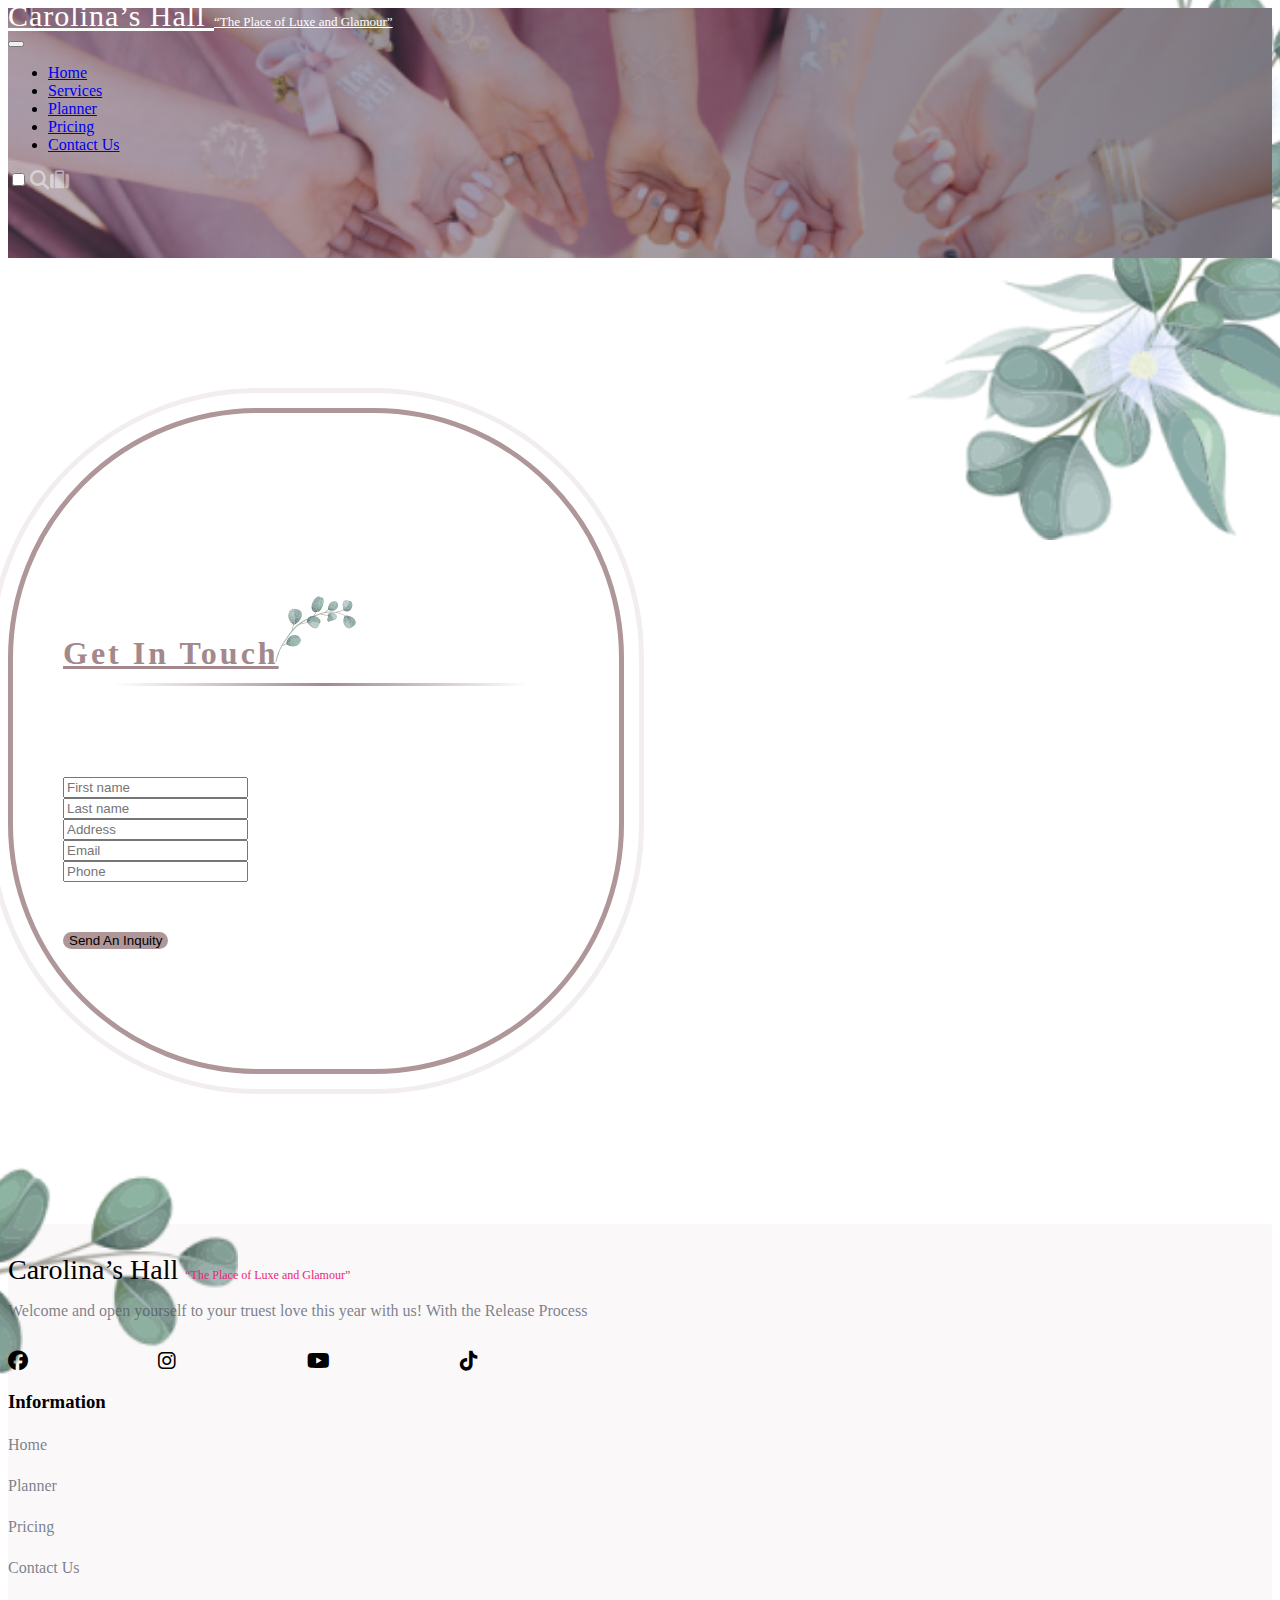
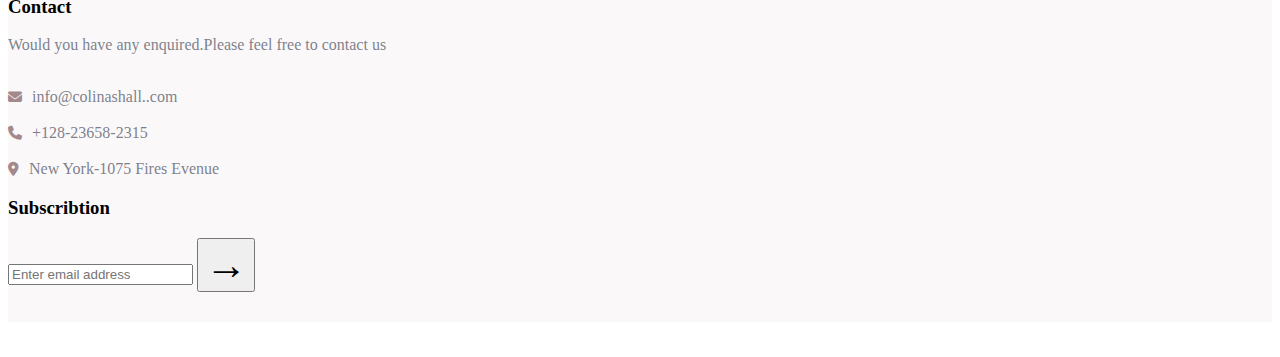
<file: contact-us/contact-us.html>
<!DOCTYPE html>
<html lang="en">
<head>
    <meta charset="UTF-8">
    <meta name="viewport" content="width=device-width, initial-scale=1.0">
    <title>Document</title>
    <link rel="stylesheet" href="https://cdnjs.cloudflare.com/ajax/libs/font-awesome/6.4.0/css/all.min.css">
    <link rel="preconnect" href="https://fonts.googleapis.com">
    <link rel="preconnect" href="https://fonts.gstatic.com" crossorigin>
    <link href="https://fonts.googleapis.com/css2?family=Manrope:wght@500&display=swap" rel="stylesheet">
    <link href="https://cdn.jsdelivr.net/npm/bootstrap@5.3.0/dist/css/bootstrap.min.css" rel="stylesheet" integrity="sha384-9ndCyUaIbzAi2FUVXJi0CjmCapSmO7SnpJef0486qhLnuZ2cdeRhO02iuK6FUUVM" crossorigin="anonymous">
    <link rel="stylesheet" href="styleUs.css">
</head>
<body>
    <header>
        <div class="container">
            <div class="img position-relative">
                <nav class="navbar navbar-expand-xl bg-body-tertiary position-absolute z-2 navBarLengh bg-opacity-10 navbar-dark">
                    <div class="container-fluid">
                        <div class="flex-column d-flex align-items-center navLogotip aa offset-xxl-1">     
                            <a class="navbar-brand" href="../index.html">Carolina’s Hall </a>
                            <a class="navbar-brand" href="../index.html">“The Place of Luxe and Glamour”</a>
                        </div>
                        
                        <button class="navbar-toggler" type="button" data-bs-toggle="collapse" data-bs-target="#navbarSupportedContent" aria-controls="navbarSupportedContent" aria-expanded="false" aria-label="Toggle navigation">
                            <span class="navbar-toggler-icon"></span>
                        </button>

                        <div class="collapse navbar-collapse filter" id="navbarSupportedContent">
                            <ul class="navbar-nav me-auto mb-2 mb-lg-0 offset-1">
                                <li class="nav-item ">
                                    <a class="nav-link" aria-current="page" href="../home/home.html">Home</a>
                                </li>
                                <li class="nav-item">
                                    <a class="nav-link" href="../services/services.html">Services</a>
                                </li>
                                <li class="nav-item">
                                    <a class="nav-link" href="../planner/planner.html">Planner</a>
                                </li>
                                <li class="nav-item">
                                    <a class="nav-link" href="../pricing/pricing.html">Pricing</a>
                                </li>
                                <li class="nav-item">
                                    <a class="nav-link active" href="#">Contact Us</a>
                                </li>
                            </ul>
                            <form class="d-flex position-relative" role="search">
                                <input class="d-none" type="checkbox" name="btnCheckBox" id="btnSearch">
                                <label class="btnSearch position-absolute top-50 start-25 translate-middle d-flex " for="btnSearch">
                                    <i class="fa-solid fa-magnifying-glass"></i>
                                </label>
                                <input class="form-control btnFormSearch" type="search" placeholder="Search" aria-label="Search">
                                <a class="ms-5 position-absolute top-50 start-25 translate-middle" href="#">
                                    <i class="fa-solid fa-suitcase"></i>
                                </a>
                            </form>
                            <div class="offset-2"></div>
                        </div>
                    </div>
                  </nav>
            </div>
        </div>
    </header>
    </section>
    <section class="form-contact mt-5">
        <div class="container">
            <div class="row d-flex flex-column">
                <div class="col d-flex flex-column forma">
                    <form class="d-flex flex-column forma-af-bef position-relative">
                        <h1 class="text-center mt-5 botLine">Get In Touch</h1>
                        <div class="form-outline mb-4">
                            <input type="text" id="form6Example1" class="form-control" placeholder="First name">
                        </div>
                        <div class="form-outline mb-4">
                            <input type="text" id="form6Example2" class="form-control" placeholder="Last name">
                        </div>
                        <div class="form-outline mb-4">
                                <input type="text" id="form6Example4" class="form-control" placeholder="Address">
                        </div>
                        <div class="form-outline mb-4">
                                <input type="email" id="form6Example5" class="form-control" placeholder="Email">
                        </div>
                        <div class="form-outline mb-4">
                                <input type="number" id="form6Example6" class="form-control" placeholder="Phone">
                        </div>
                        <button type="submit" class="btn btn-primary btn-block mb-4">Send An Inquity</button>
                    </form>
                </div>
            </div>
        </div>
    </section>
    <footer>
        <div class="container">
            <div class="row">
                <div class="col-6 col-lg-3 pBlock">
                    <div class="logo d-flex flex-column mb-3">
                        <a class="link" href="#">Carolina’s Hall </a>
                        <a class="link" href="#">“The Place of Luxe and Glamour”</a>
                    </div>
                    <p>
                        Welcome and  open yourself to your
                        truest love this year with us! With the
                        Release Process
                    </p>
                    <div class="mediaLink">
                        <a href="#"><i class="fa-brands fa-facebook"></i></a>
                        <a href="#"><i class="fa-brands fa-instagram"></i></a>
                        <a href="#"><i class="fa-brands fa-youtube"></i></a>
                        <a href="#"><i class="fa-brands fa-tiktok"></i></a>
                    </div>
                </div>
                <div class="col-6 col-lg-3 infoLink text-center text-lg-start">
                    <h3>Information</h3>
                    <ul>
                        <li><a class="link" href="../home/home.html">Home</a></li>
                        <li><a class="link" href="../planner/planner.html">Planner</a></li>
                        <li><a class="link" href="../pricing/pricing.html">Pricing</a></li>
                        <li><a class="link" href="#">Contact Us</a></li>
                    </ul>
                </div>
                <div class="col-6 col-lg-3 mt-5 mt-lg-0 pBlock">
                    <h3>Contact</h3>
                    <p>
                        Would you have any enquired.Please
                        feel free to contact us
                    </p>
                    <ul>
                        <li><i class="fa-solid fa-envelope"></i>info@colinashall..com</li>
                        <li><i class="fa-solid fa-phone"></i>+128-23658-2315</li>
                        <li><i class="fa-solid fa-location-dot"></i>New York-1075 Fires Evenue</li>
                    </ul>
                </div>
                <div class="col-6 col-lg-3 mt-5  mt-lg-0 text-center text-lg-start">
                    <h3>Subscribtion</h3>
                    <div class="input-group">
                        <input type="email" class="form-control" placeholder="Enter email address" aria-label="Enter email address" aria-describedby="button-addon2">
                        <button class="btn btn-outline-secondary" type="button" id="button-addon2">&rarr;</button>
                    </div>
                </div>
            </div>
        </div>
    </footer>
    <script src="https://cdn.jsdelivr.net/npm/bootstrap@5.3.0/dist/js/bootstrap.bundle.min.js" integrity="sha384-geWF76RCwLtnZ8qwWowPQNguL3RmwHVBC9FhGdlKrxdiJJigb/j/68SIy3Te4Bkz" crossorigin="anonymous"></script>
</body>
</html>
</file>
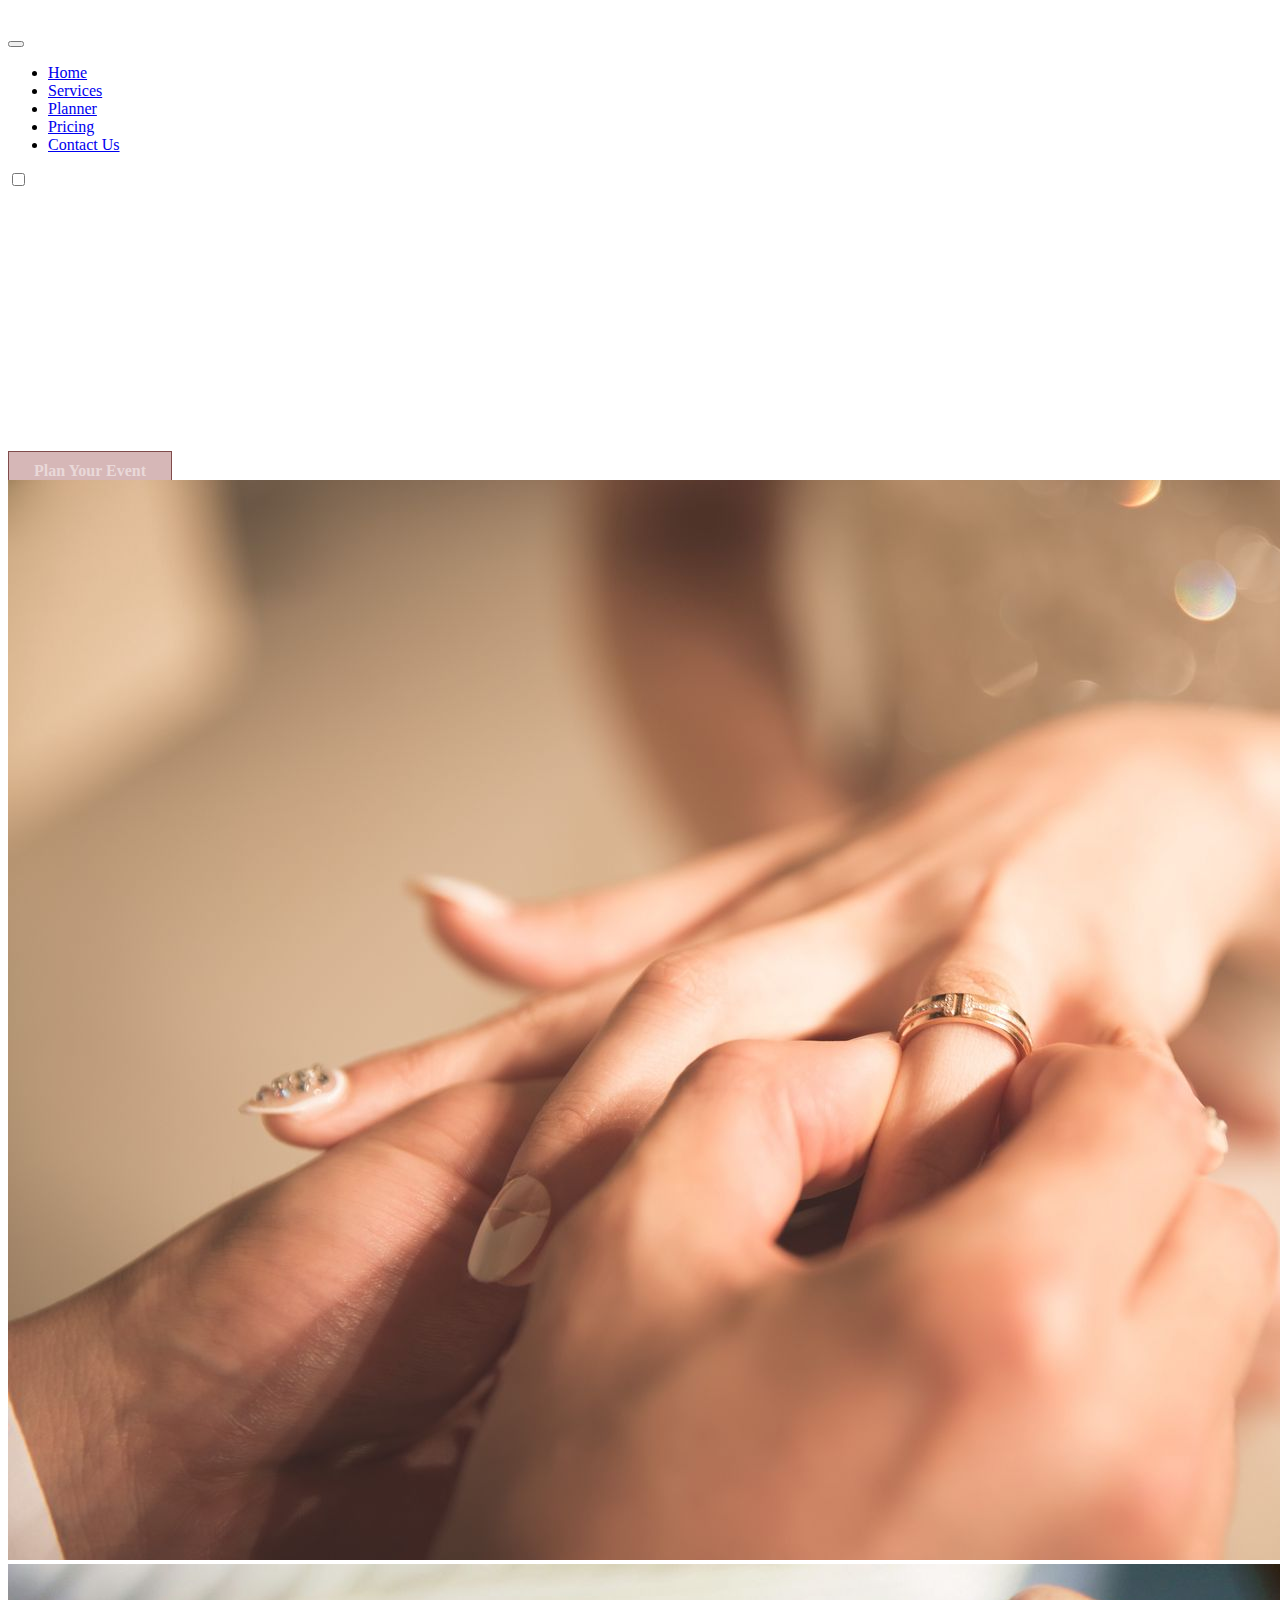
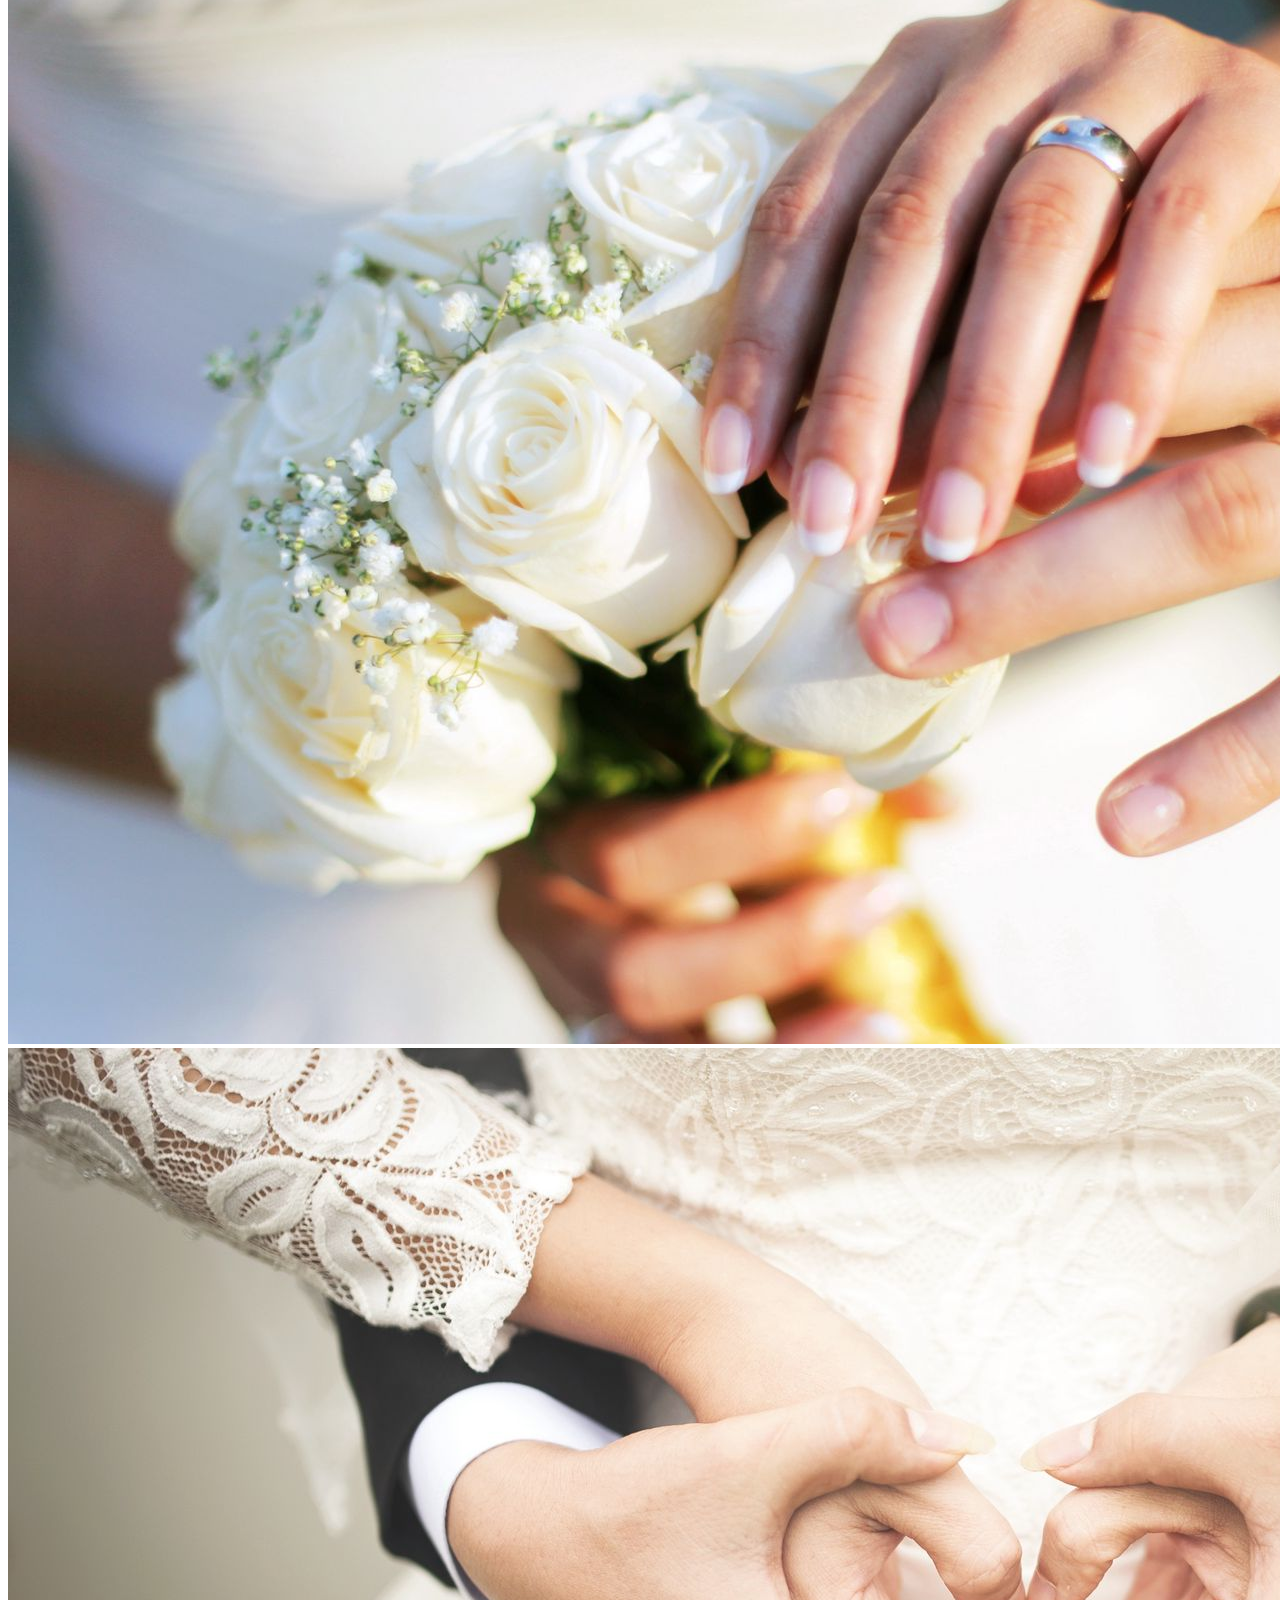
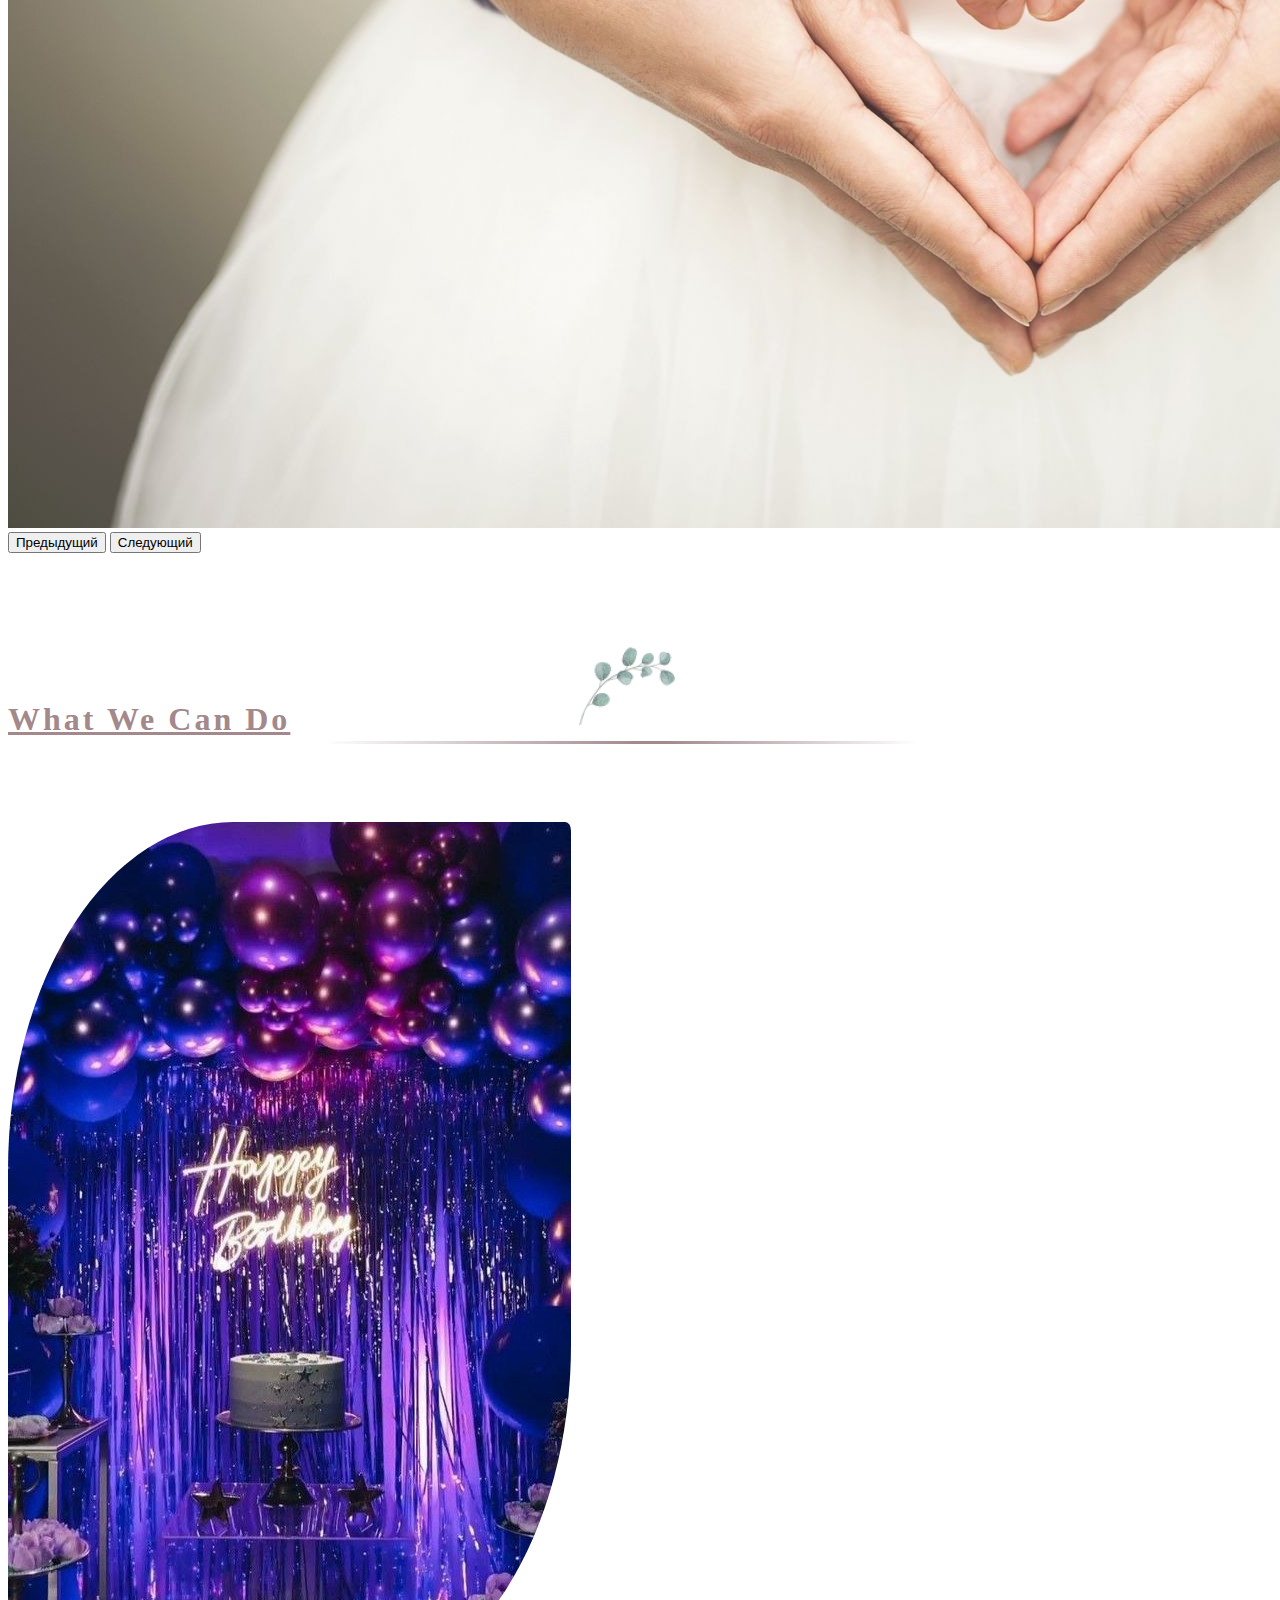
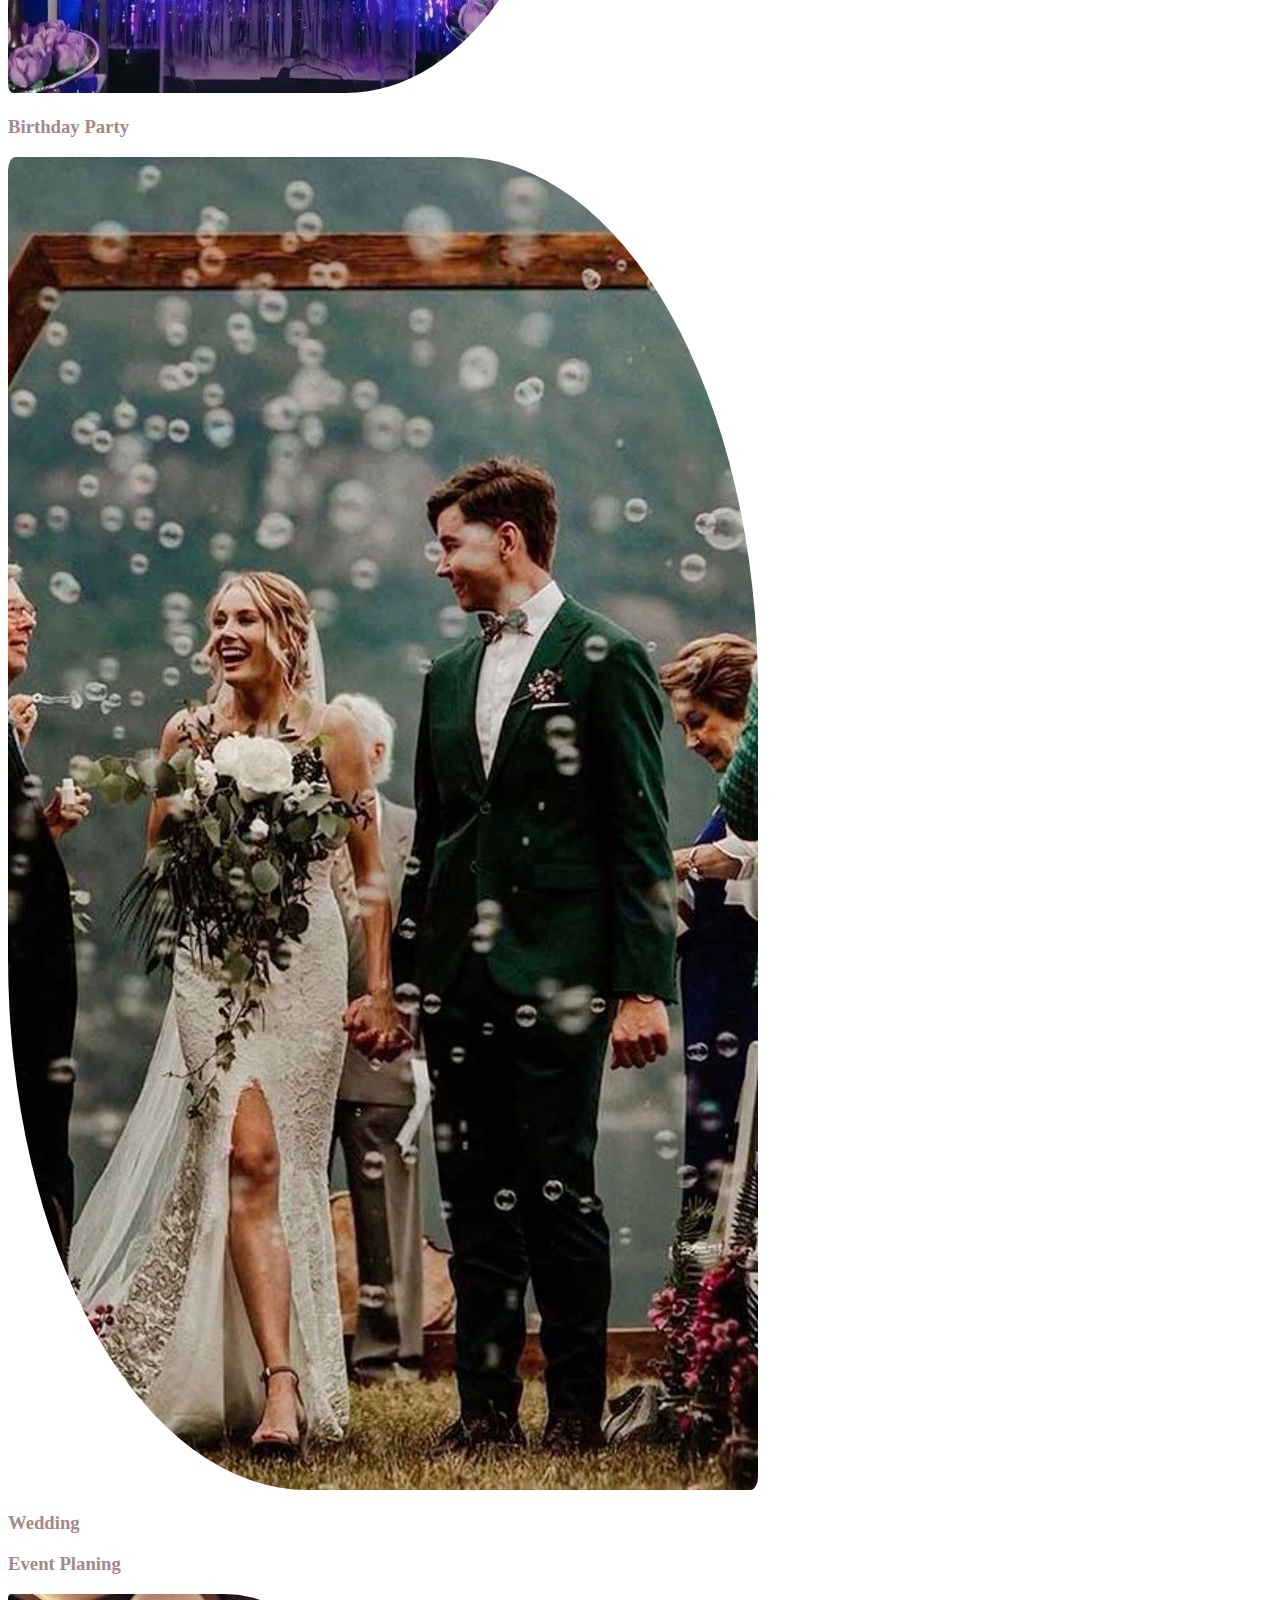
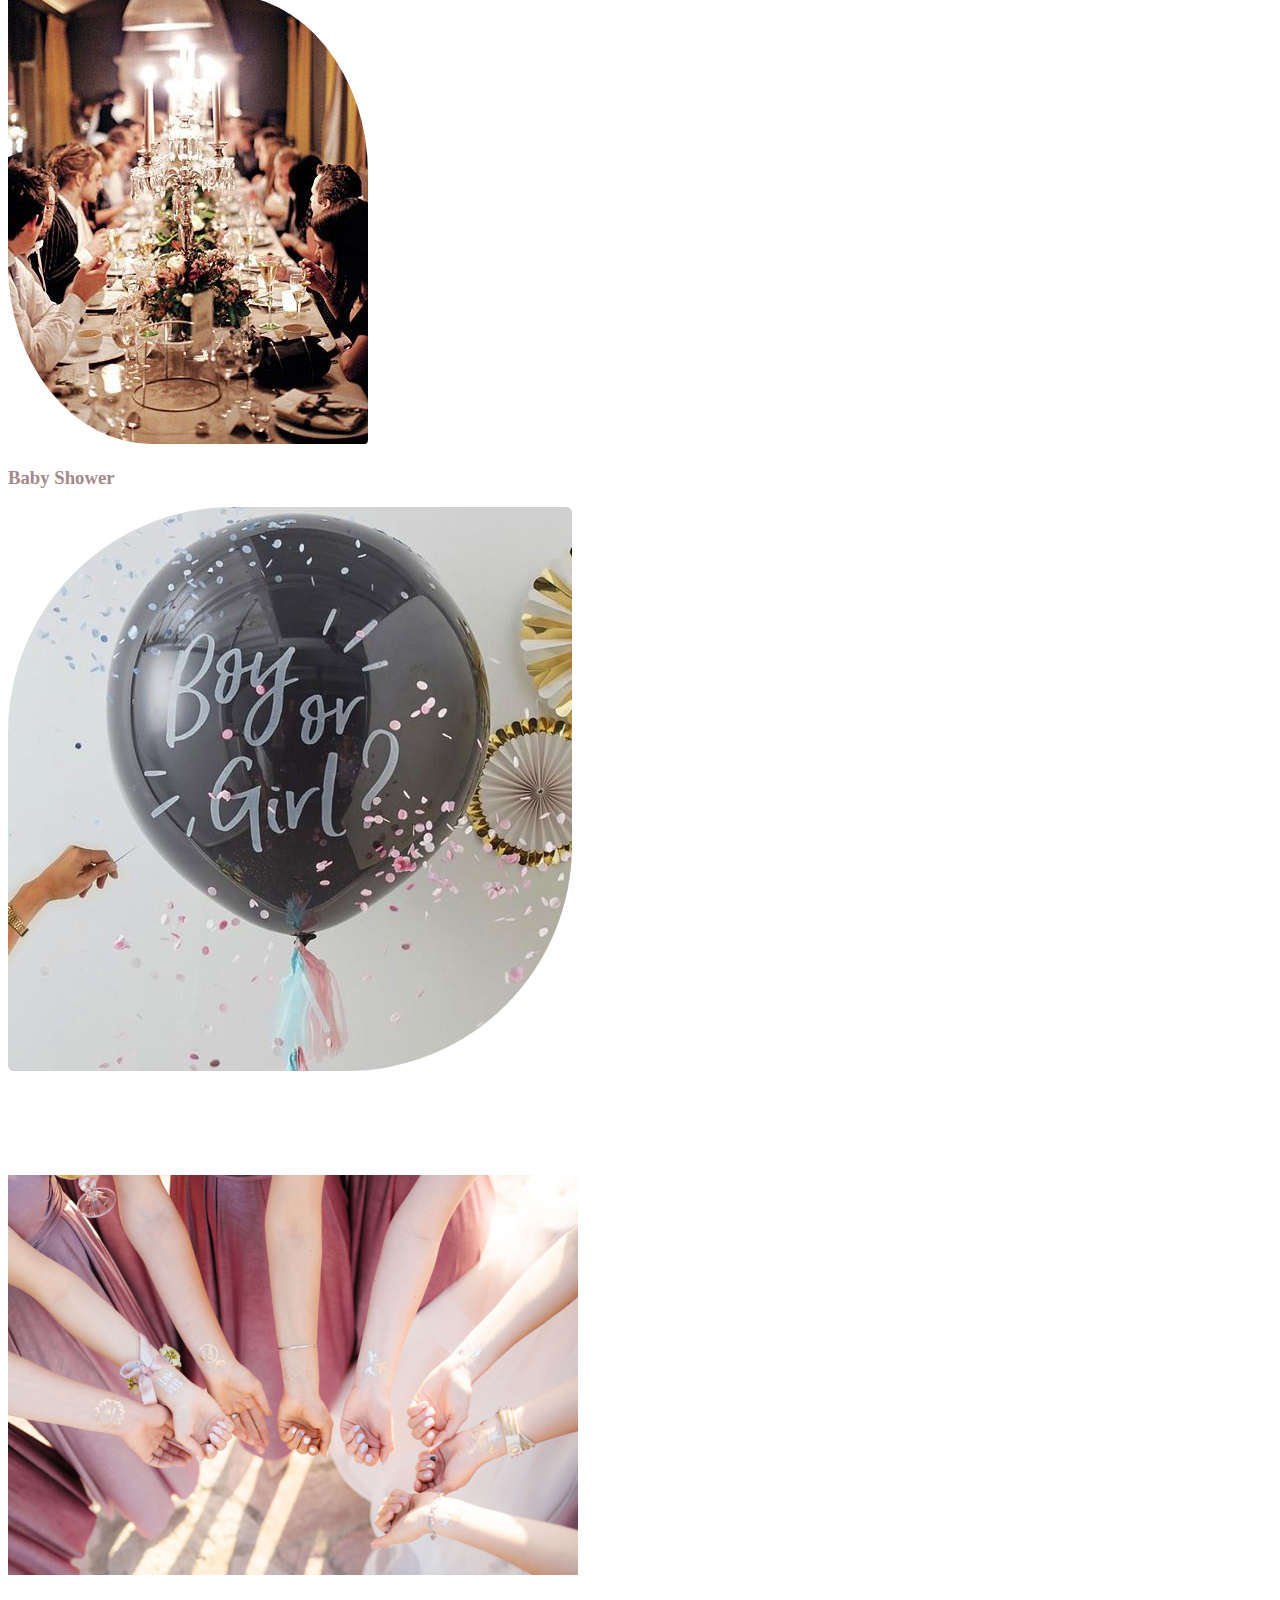
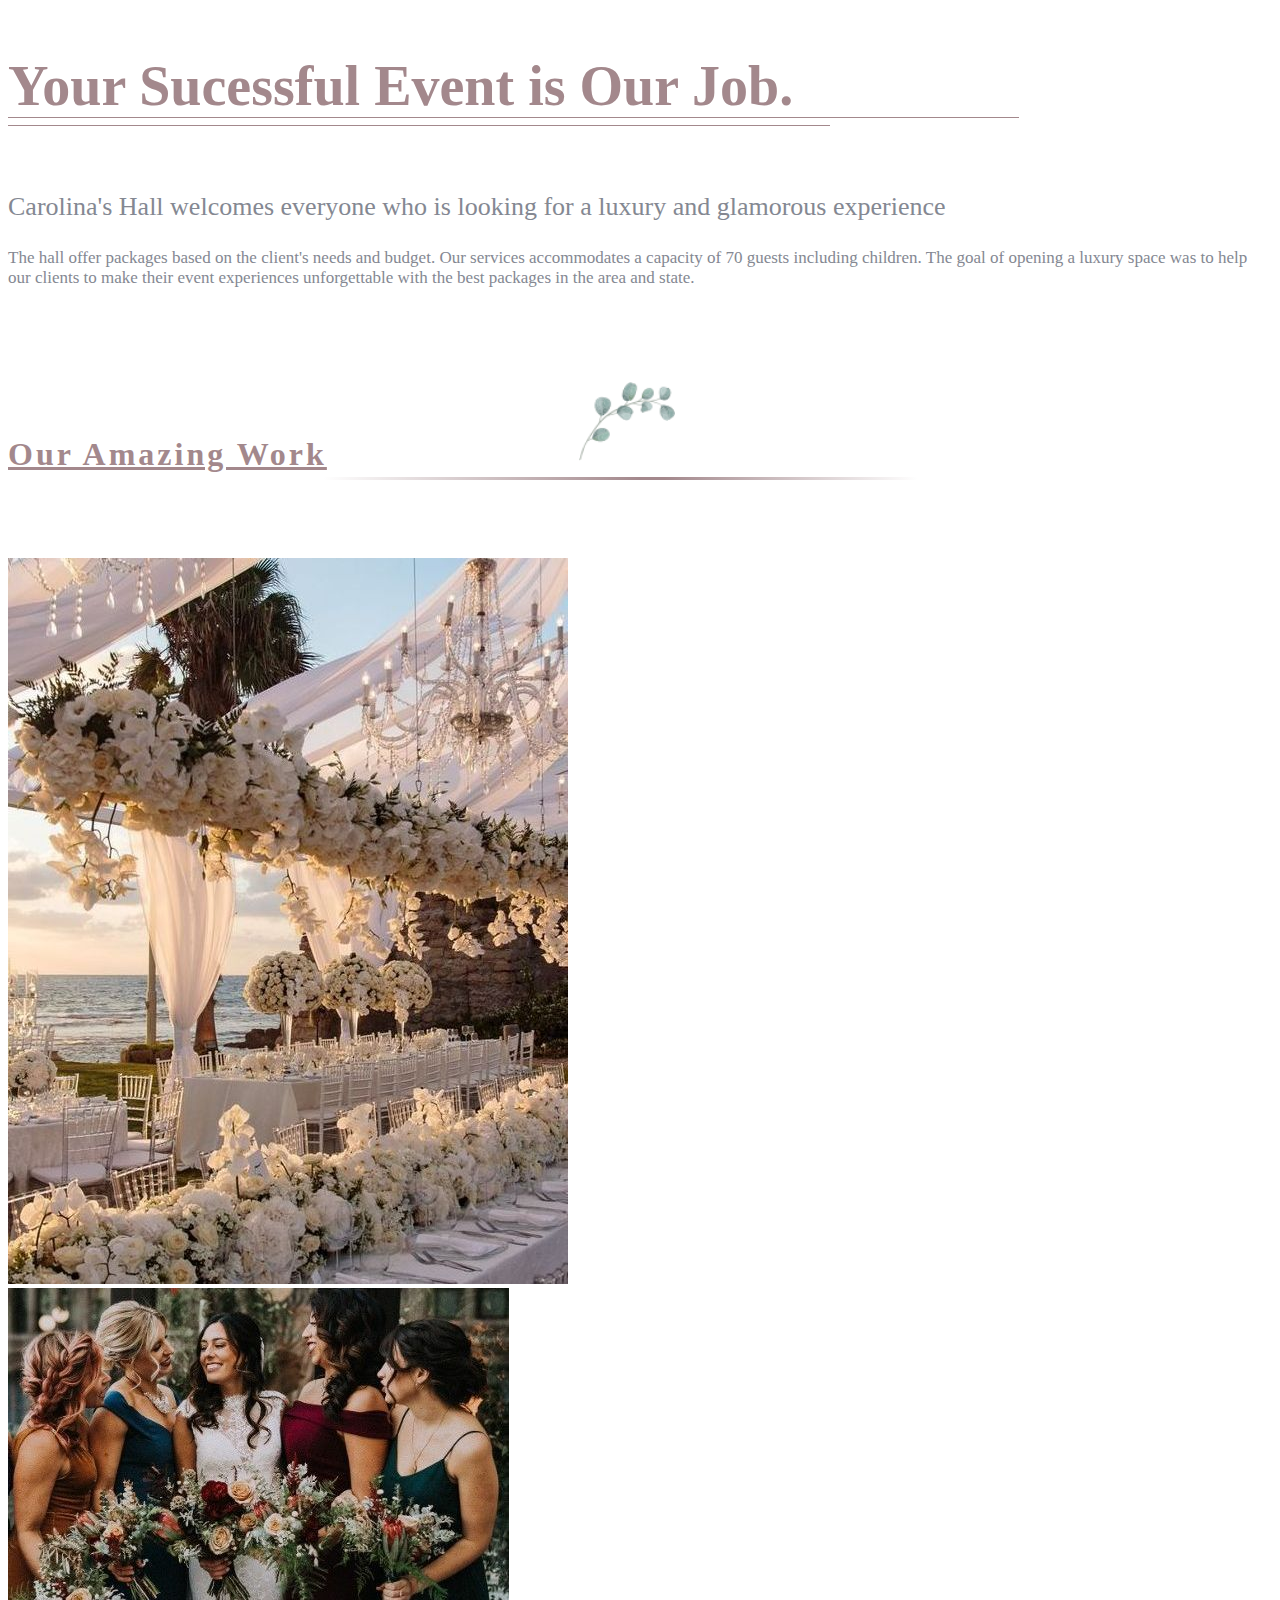
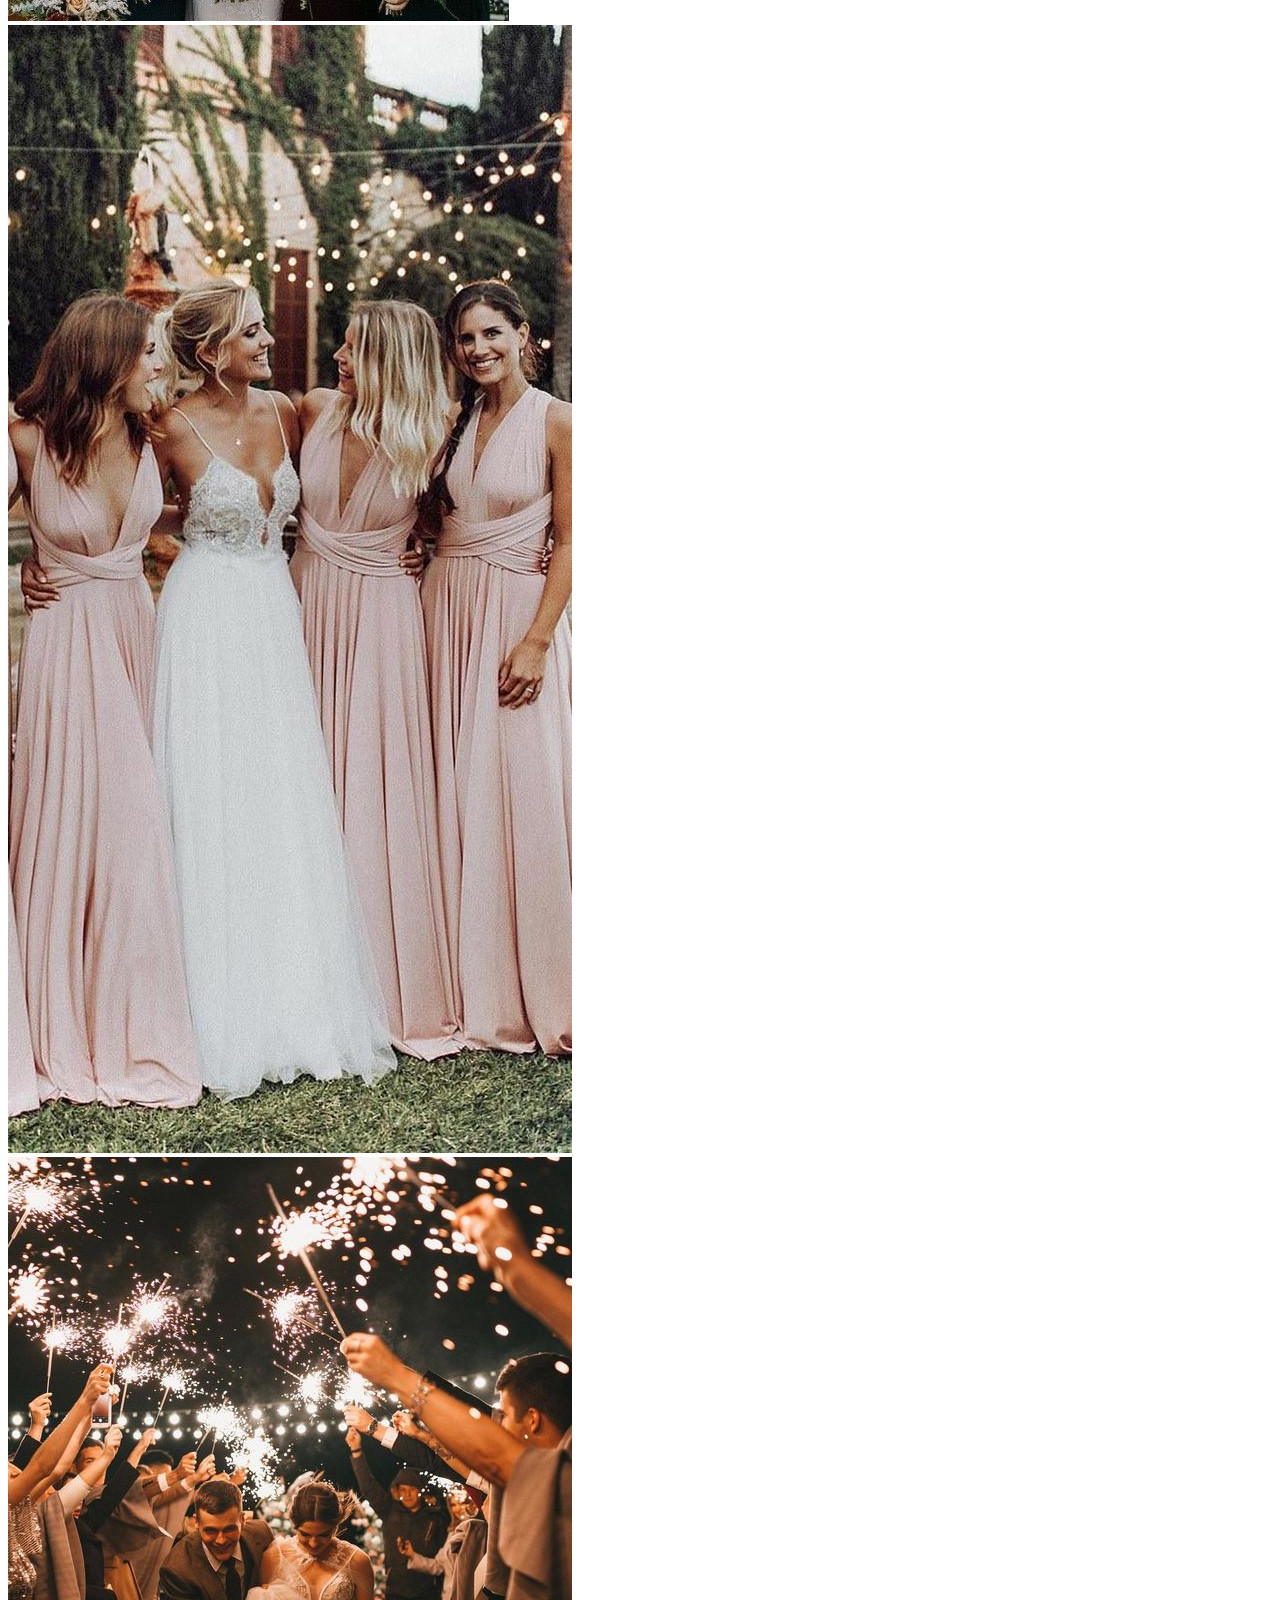
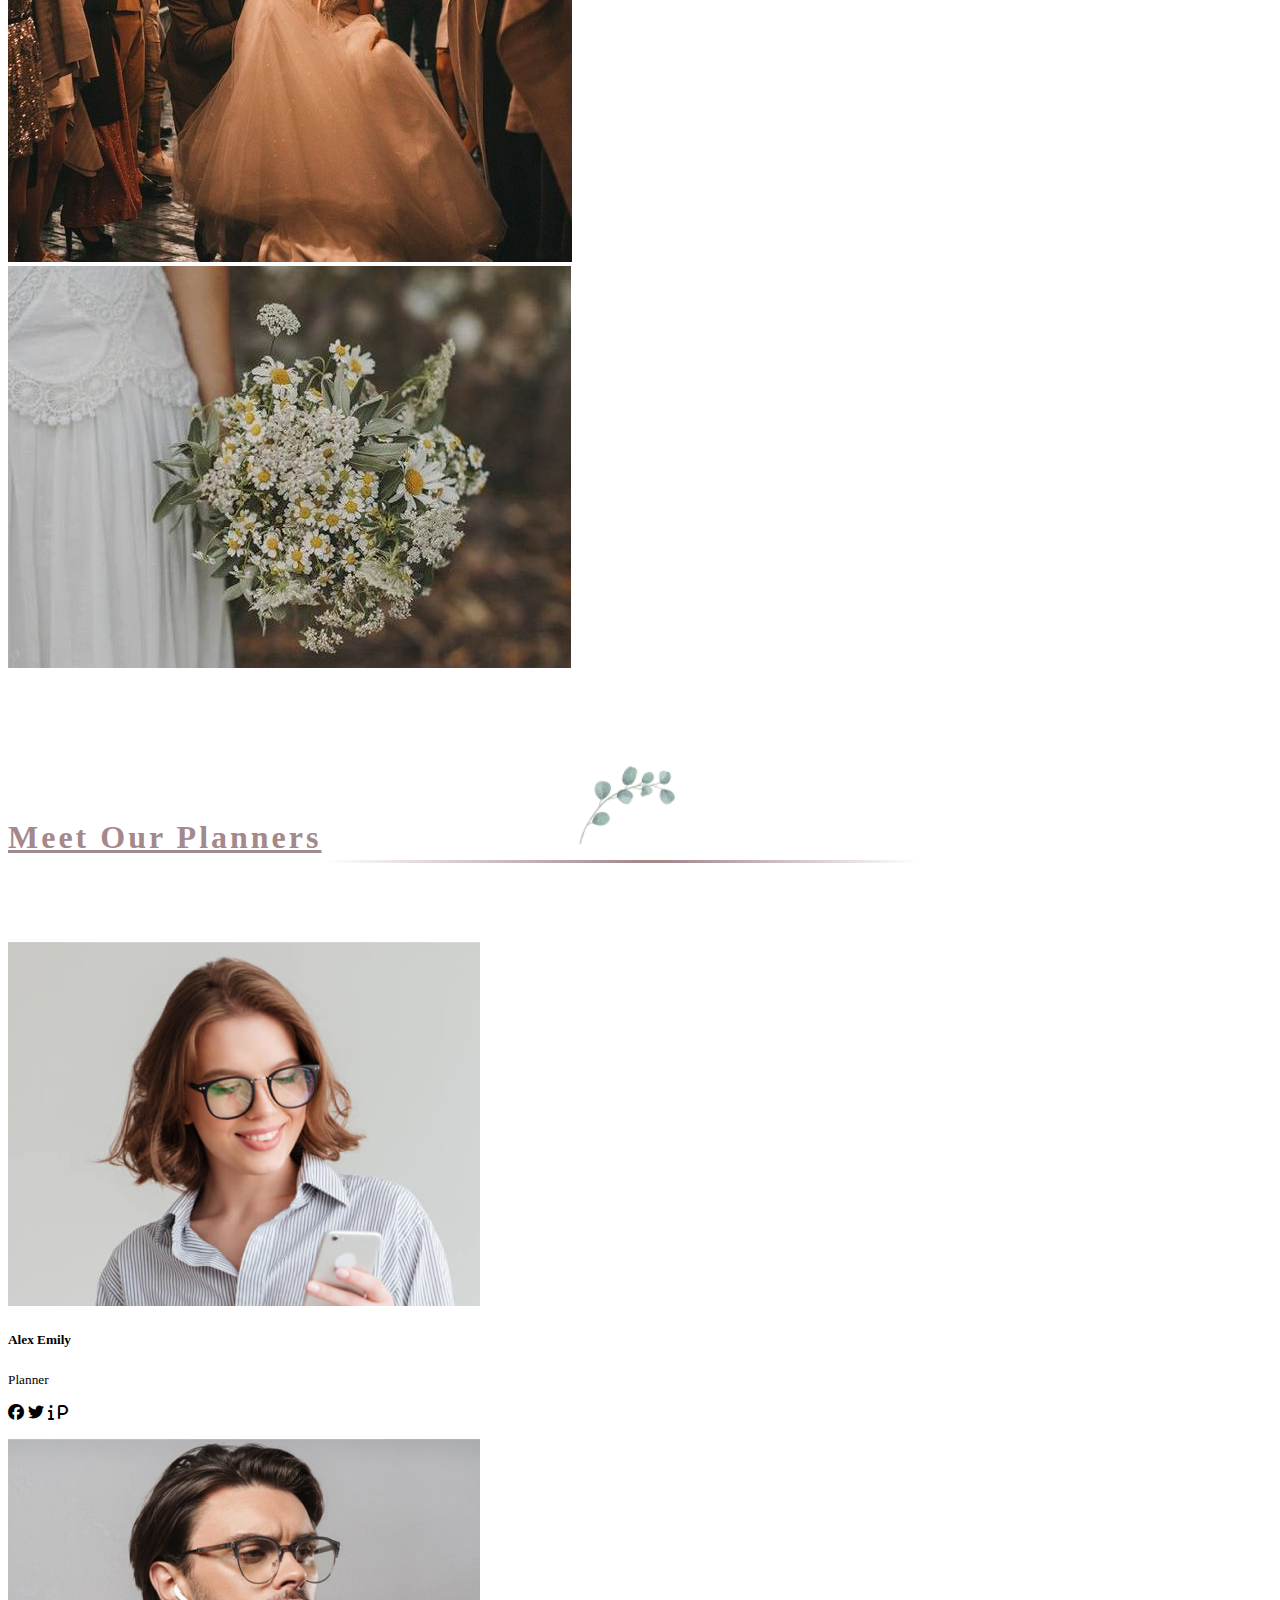
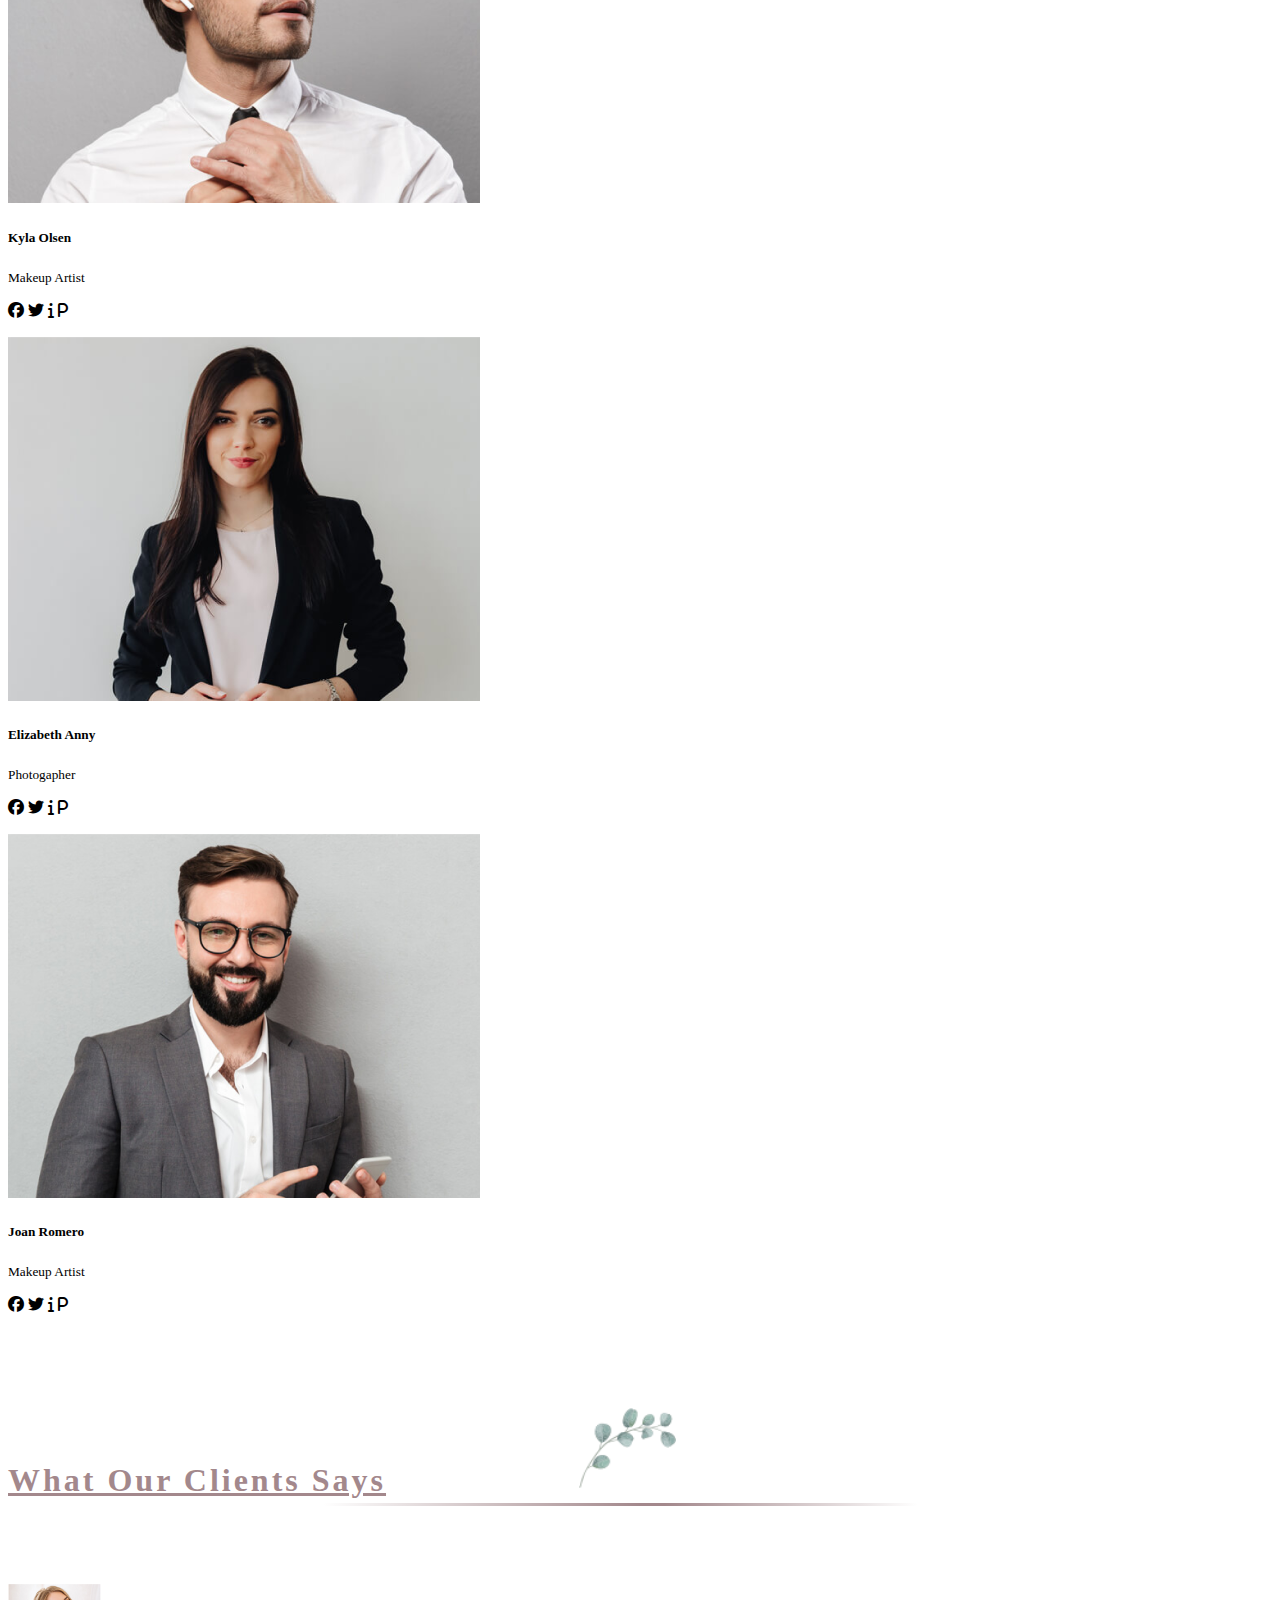
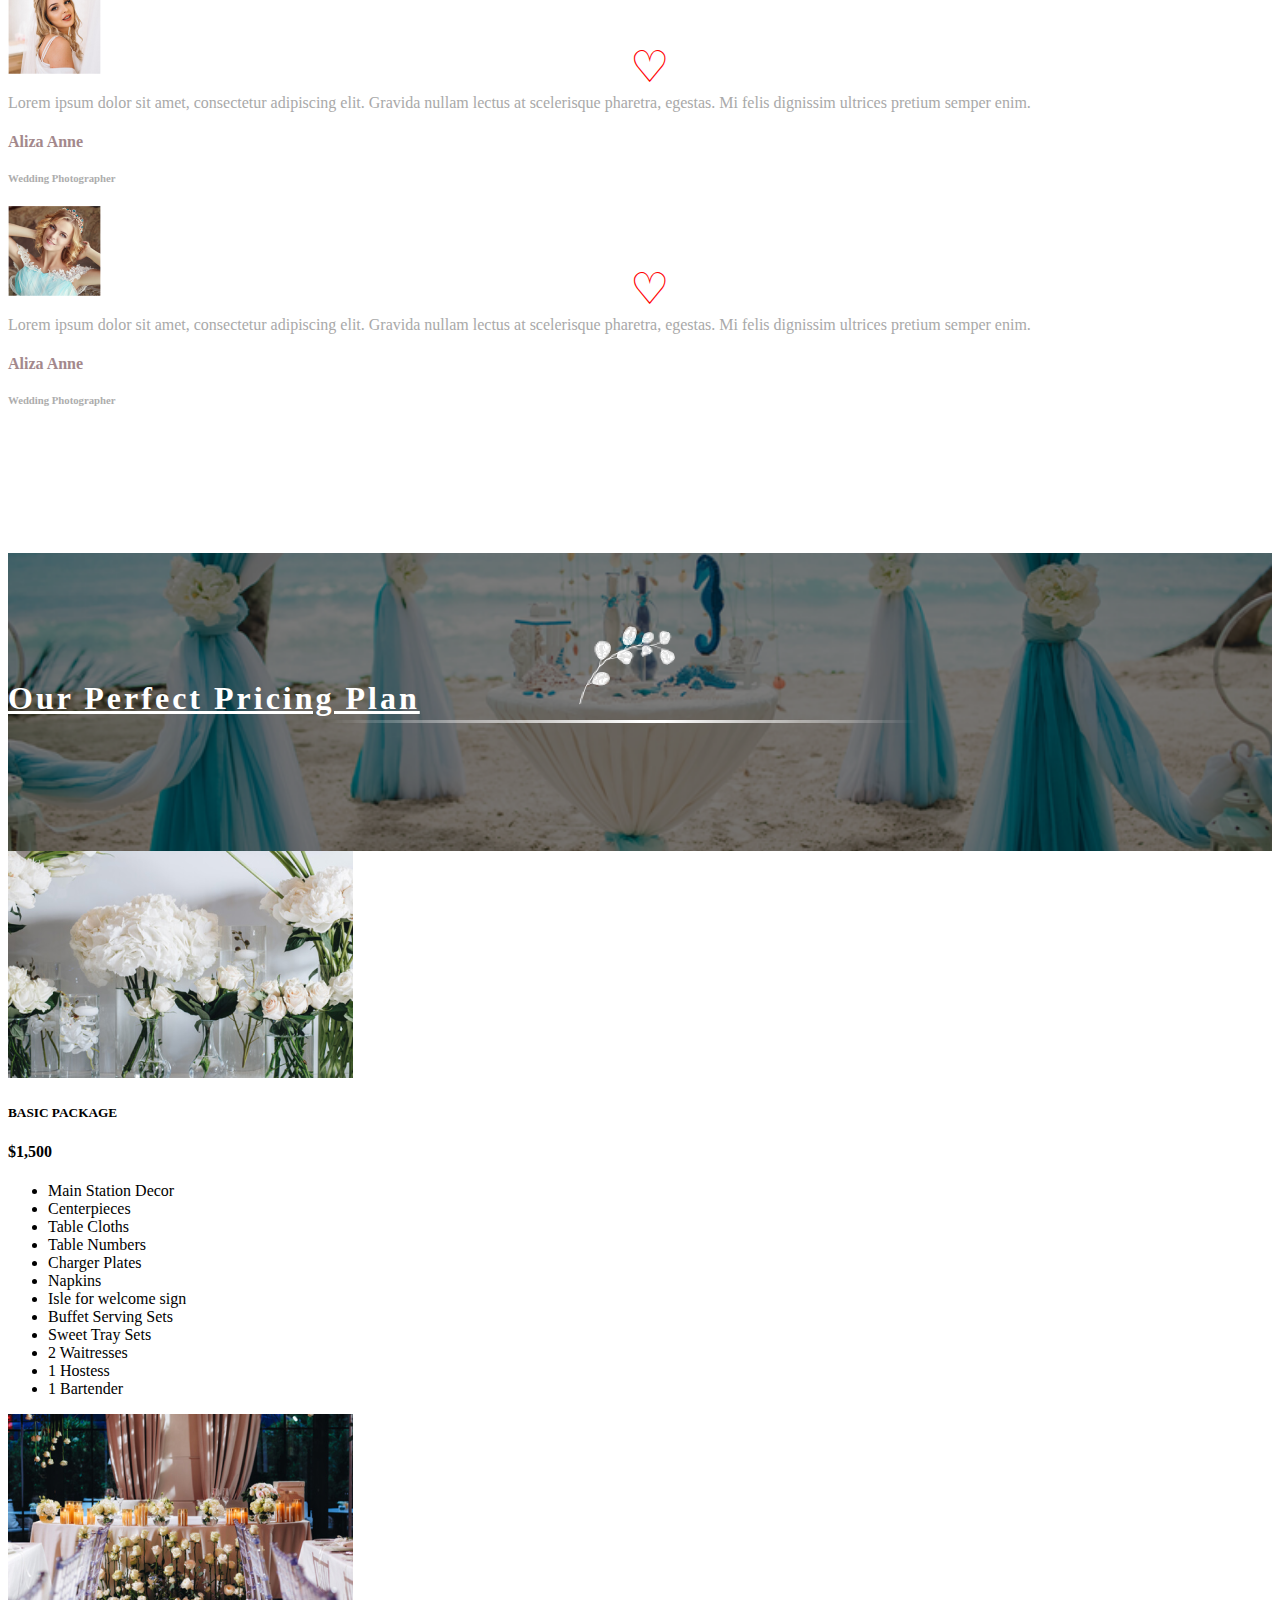
<file: home/home.html>
<!DOCTYPE html>
<html lang="en">
<head>
    <meta charset="UTF-8">
    <meta name="viewport" content="width=device-width, initial-scale=1.0">
    <title>Document</title>
    <link rel="stylesheet" href="https://cdnjs.cloudflare.com/ajax/libs/font-awesome/6.4.0/css/all.min.css">
    <link rel="preconnect" href="https://fonts.googleapis.com">
    <link rel="preconnect" href="https://fonts.gstatic.com" crossorigin>
    <link href="https://fonts.googleapis.com/css2?family=Manrope:wght@500&display=swap" rel="stylesheet">
    <link href="https://cdn.jsdelivr.net/npm/bootstrap@5.3.0/dist/css/bootstrap.min.css" rel="stylesheet" integrity="sha384-9ndCyUaIbzAi2FUVXJi0CjmCapSmO7SnpJef0486qhLnuZ2cdeRhO02iuK6FUUVM" crossorigin="anonymous">
    <link rel="stylesheet" href="style.css">
</head>
<body>
    <header>
        <div class="container">
            <div id="carouselExampleControls" class="carousel slide position-relative" data-bs-ride="carousel">
                <nav class="navbar navbar-expand-xl bg-body-tertiary position-absolute z-2 navBarLengh bg-opacity-10 navbar-dark">
                    <div class="container-fluid">
                        <div class="flex-column d-flex align-items-center navLogotip aa offset-xxl-1">     
                            <a class="navbar-brand" href="#">Carolina’s Hall </a>
                            <a class="navbar-brand" href="#">“The Place of Luxe and Glamour”</a>
                        </div>
                        
                        <button class="navbar-toggler" type="button" data-bs-toggle="collapse" data-bs-target="#navbarSupportedContent" aria-controls="navbarSupportedContent" aria-expanded="false" aria-label="Toggle navigation">
                            <span class="navbar-toggler-icon"></span>
                        </button>

                        <div class="collapse navbar-collapse filter" id="navbarSupportedContent">
                            <ul class="navbar-nav me-auto mb-2 mb-lg-0 offset-1">
                                <li class="nav-item ">
                                    <a class="nav-link active" aria-current="page" href="#">Home</a>
                                </li>
                                <li class="nav-item">
                                    <a class="nav-link" href="../services/services.html">Services</a>
                                </li>
                                <li class="nav-item">
                                    <a class="nav-link" href="../planner/planner.html">Planner</a>
                                </li>
                                <li class="nav-item">
                                    <a class="nav-link" href="../pricing/pricing.html">Pricing</a>
                                </li>
                                <li class="nav-item">
                                    <a class="nav-link" href="../contact-us/contact-us.html">Contact Us</a>
                                </li>
                            </ul>
                            <form class="d-flex position-relative" role="search">
                                <input class="d-none" type="checkbox" name="btnCheckBox" id="btnSearch">
                                <label class="btnSearch position-absolute top-50 start-25 translate-middle d-flex " for="btnSearch">
                                    <i class="fa-solid fa-magnifying-glass"></i>
                                </label>
                                <input class="form-control btnFormSearch" type="search" placeholder="Search" aria-label="Search">
                                <a class="ms-5 position-absolute top-50 start-25 translate-middle" href="#">
                                    <i class="fa-solid fa-suitcase"></i>
                                </a>
                            </form>
                            <div class="offset-2"></div>
                        </div>
                    </div>
                  </nav>
                <div class="carousel-inner position-relative carouselBlock">
                    <div class="position-absolute top-50 start-50 translate-middle z-1 text-center blockText">
                        <h2>Welcome To Colina</h2>
                        <h1>Making Memory That</h1>
                        <h1 class="mb-5">Last Forever</h1>
                        <a class="rounded-pill rounded-pill-new" href="#">Plan Your Event</a>
                    </div>
                    <div class="carousel-item active ">
                        <div class="position-absolute carouselBackground"></div>
                        <img src="../img/4.jpg" class="d-block w-100" alt="...">
                    </div>
                    <div class="carousel-item">
                        <div class="position-absolute carouselBackground"></div>
                        <img src="../img/3.jpg" class="d-block w-100" alt="...">
                    </div>
                    <div class="carousel-item">
                        <div class="position-absolute carouselBackground"></div>
                        <img src="../img/1.jpg" class="d-block w-100" alt="...">
                    </div>
                </div>
                <button class="carousel-control-prev" type="button" data-bs-target="#carouselExampleControls"  data-bs-slide="prev">
                    <span class="carousel-control-prev-icon" aria-hidden="true"></span>
                    <span class="visually-hidden">Предыдущий</span>
                </button>
                <button class="carousel-control-next" type="button" data-bs-target="#carouselExampleControls"  data-bs-slide="next">
                    <span class="carousel-control-next-icon" aria-hidden="true"></span>
                    <span class="visually-hidden">Следующий</span>
                </button>
            </div>
        </div>
    </header>
    <section class="service">
        <div class="container">
            <h1 class="text-center mt-5 botLine">What We Can Do</h1>
            <div class="row d-xxl-flex justify-content-center">
                <div class="col-4 m-1 colBorder free">
                    <div class="card imgs2" >
                        <img src="../img/free.png" class="card-img-top p-3 imgs2" alt="...">
                        <div class="card-body">
                            <h3 class="card-text text-start">
                                Birthday Party
                            </h3>
                        </div>
                    </div>
                </div>
                <div class="col-4 m-1 colBorder two">
                    <div class="card imgs1" >
                        <img src="../img/two.png" class="card-img-top p-3 imgs1" alt="...">
                        <div class="card-body">
                            <h3 class="card-text text-end">
                                Wedding
                            </h3>
                        </div>
                    </div>
                </div>
                <div class="col-4 m-1 colBorder one">
                    <div class="card imgs1" >
                        <div class="card-body">
                            <h3 class="card-text text-start">
                                Event Planing
                            </h3>
                        </div>
                        <img src="../img/one.png" class="card-img-top p-3 imgs1" alt="...">
                    </div>
                </div>
                <div class="col-4 m-1 colBorder align-self-end four">
                    <div class="card imgs2" >
                        <div class="card-body">
                            <h3 class="card-text text-end">
                                Baby Shower
                            </h3>
                        </div>
                        <img src="../img/four.png" class="card-img-top p-3 imgs2" alt="...">
                    </div>
                </div>

            </div>
        </div>
    </section>
    <section class="work">
        <div class="container">
            <div class="card mb-3 shadow-lg p-3 mb-5 bg-white rounded">
                <div class="row g-0">
                    <div class="col-md-6">
                        <img src="../img/f5.png" class="img-fluid rounded-start" alt="...">
                    </div>
                    <div class="col-md-6">
                        <div class="card-body">
                            <h4 class="card-title">Your Sucessful Event is Our Job.</h4>
                            <p class="card-text">
                                Carolina's Hall welcomes everyone who is looking for a luxury and glamorous experience
                            </p>
                            <p class="card-text">
                                The hall offer packages based on the client's needs and budget. Our services accommodates a capacity of 70 guests including children. The goal of opening a luxury space was to help our clients to make their event experiences unforgettable with the best packages in the area and state. 
                            </p>
                        </div>
                    </div>
                </div>
              </div>
        </div>
    </section>
    <section class="workFoto">
        <div class="container">
            <h1 class="text-center mt-5 botLine">Our Amazing Work</h1>
            <div class="row shadow p-3 mb-5 bg-white rounded">
                <div class="col-4">
                    <div class="row">
                        <div class="col-12 align-self-start">
                            <img class="img-fluid" src="../img/11.jpg" alt="">
                        </div>
                        <div class="col-12 align-self-end mt-3">
                            <img class="img-fluid" src="../img/44.jpg" alt="">
                        </div>
                    </div>
                </div>
                <div class="col-4 align-self-start">
                    <img class="img-fluid" src="../img/33.jpg" alt="">
                </div>
                <div class="col-4">
                    <div class="row">
                        <div class="col-12 align-self-start">
                            <img class="img-fluid " src="../img/66.jpg" alt="">
                        </div>
                        <div class="col-12 align-self-end mt-3">
                            <img class="img-fluid" src="../img/55.jpg" alt="">
                        </div>
                    </div>
                </div>
            </div>
        </div>
    </section>
    <section class="staff">
        <div class="container">
            <h1 class="text-center mt-5 botLine">Meet Our Planners</h1>
            <div class="row">
                <div class="col-sm-6 col-lg-3 shadow p-2 mb-5 bg-white rounded">
                    <div class="card">
                        <img src="../img/alex.png" class="card-img-top" alt="...">
                        <div class="card-body">
                            <h5 class="card-title text-center">Alex Emily</h5>
                            <p class="card-text text-center">
                                <small class="text-muted">
                                    Planner
                                </small>
                            </p>
                            <p class="card-text text-center">
                                <i class="fa-brands fa-facebook"></i>
                                <i class="fa-brands fa-twitter ps-3"></i>
                                <i class="fa-solid fa-info ps-3"></i>
                                <i class="fa-sharp fa-solid fa-p ps-3"></i>
                            </p>
                        </div>
                    </div>
                </div>
                <div class="col-sm-6 col-lg-3 shadow p-2 mb-5 bg-white rounded">
                    <div class="card">
                        <img src="../img/kola.png" class="card-img-top" alt="...">
                        <div class="card-body">
                            <h5 class="card-title text-center">Kyla Olsen</h5>
                            <p class="card-text text-center">
                                <small class="text-muted">
                                    Makeup Artist
                                </small>
                            </p>
                            <p class="card-text text-center">
                                <i class="fa-brands fa-facebook"></i>
                                <i class="fa-brands fa-twitter ps-3"></i>
                                <i class="fa-solid fa-info ps-3"></i>
                                <i class="fa-sharp fa-solid fa-p ps-3"></i>
                            </p>
                        </div>
                    </div>
                </div>
                <div class="col-sm-6 col-lg-3 shadow p-2 mb-5 bg-white rounded">
                    <div class="card">
                        <img src="../img/liza.png" class="card-img-top" alt="...">
                        <div class="card-body">
                            <h5 class="card-title text-center">Elizabeth Anny</h5>
                            <p class="card-text text-center">
                                <small class="text-muted">
                                    Photogapher
                                </small>
                            </p>
                            <p class="card-text text-center">
                                <i class="fa-brands fa-facebook"></i>
                                <i class="fa-brands fa-twitter ps-3"></i>
                                <i class="fa-solid fa-info ps-3"></i>
                                <i class="fa-sharp fa-solid fa-p ps-3"></i>
                            </p>
                        </div>
                    </div>
                </div>
                <div class="col-sm-6 col-lg-3 shadow p-2 mb-5 bg-white rounded">
                    <div class="card">
                        <img src="../img/joa.png" class="card-img-top" alt="...">
                        <div class="card-body">
                            <h5 class="card-title text-center">Joan Romero</h5>
                            <p class="card-text text-center">
                                <small class="text-muted">
                                    Makeup Artist
                                </small>
                            </p>
                            <p class="card-text text-center">
                                <i class="fa-brands fa-facebook"></i>
                                <i class="fa-brands fa-twitter ps-3"></i>
                                <i class="fa-solid fa-info ps-3"></i>
                                <i class="fa-sharp fa-solid fa-p ps-3"></i>
                            </p>
                        </div>
                    </div>
                </div>
            </div>
            
            
        </div>
    </section>
    <section class="coment">
        <div class="container">
            <h1 class="text-center mt-5 botLine aaa">What Our Clients Says</h1>
            <div class="row">
                <div class="col-6">
                    <div class="img">
                        <img class="img-fluid text-center mx-auto d-block shadow p-3 mb-4 bg-white rounded" src="../img/coment1.png" alt="" >
                    </div>
                    <p class="text-center">
                        Lorem ipsum dolor sit amet, consectetur adipiscing elit. Gravida nullam lectus at scelerisque pharetra, egestas. Mi  felis dignissim ultrices pretium semper enim.
                    </p>
                    <h4 class="text-center">Aliza Anne</h4>
                    <h6 class="text-center">Wedding Photographer</h6>
                </div>
                <div class="col-6">
                    <div class="img">
                        <img class="img-fluid text-center mx-auto d-block shadow p-3 mb-4 bg-white rounded" src="../img/coment2.png" alt="" >
                    </div>
                    <p class="text-center">
                        Lorem ipsum dolor sit amet, consectetur adipiscing elit. Gravida nullam lectus at scelerisque pharetra, egestas. Mi  felis dignissim ultrices pretium semper enim.
                    </p>
                    <h4 class="text-center">Aliza Anne</h4>
                    <h6 class="text-center">Wedding Photographer</h6>

                </div>
            </div>
        </div>
    </section>
    <section class="prace">
        <div class="container ">
            <div class="imgHone">
                <h1 class="text-center mt-5 botLine">Our Perfect Pricing Plan</h1>
            </div>
            <div class="row d-flex justify-content-around position-relative rowPosition">
                <div class="col-sm-4 col-lg-3">
                    <div class="card text-center">
                        <img src="../img/basic.png" class="card-img-top" alt="...">
                        <div class="card-body">
                            <h5 class="card-title">BASIC PACKAGE</h5>
                            <h4>$1,500</h4>
                            <ul class="list-group list-group-flush">
                                <li class="list-group-item">Main Station Decor</li>
                                <li class="list-group-item">Centerpieces</li>
                                <li class="list-group-item">Table Cloths</li>
                                <li class="list-group-item">Table Numbers</li>
                                <li class="list-group-item">Charger Plates</li>
                                <li class="list-group-item">Napkins</li>
                                <li class="list-group-item">Isle for welcome sign</li>
                                <li class="list-group-item">Buffet Serving Sets</li>
                                <li class="list-group-item">Sweet Tray Sets</li>
                                <li class="list-group-item">2 Waitresses</li>
                                <li class="list-group-item">1 Hostess</li>
                                <li class="list-group-item">1 Bartender</li>
                            </ul>
                        </div>
                    </div>
                </div>
                <div class="col-sm-4 col-lg-3">
                    <div class="card text-center">
                        <img src="../img/silver.png" class="card-img-top" alt="...">
                        <div class="card-body">
                            <h5 class="card-title">SILVER PACKAGE</h5>
                            <h4>$2,000</h4>
                            <ul class="list-group list-group-flush">
                                <li class="list-group-item">Main Station Decor</li>
                                <li class="list-group-item">Centerpieces</li>
                                <li class="list-group-item">Table Cloths</li>
                                <li class="list-group-item">Table Numbers</li>
                                <li class="list-group-item">Charger Plates</li>
                                <li class="list-group-item">Napkins</li>
                                <li class="list-group-item">Isle for welcome sign</li>
                                <li class="list-group-item">Buffet Serving Sets</li>
                                <li class="list-group-item">Sweet Tray Sets</li>
                                <li class="list-group-item">2 Waitresses</li>
                                <li class="list-group-item">1 Hostess</li>
                                <li class="list-group-item">1 Bartender</li>
                            </ul>
                        </div>
                    </div>
                </div>
                <div class="col-sm-4 col-lg-3">
                    <div class="card text-center">
                        <img src="../img/gold.png" class="card-img-top" alt="...">
                        <div class="card-body">
                            <h4>GOLD PACKAGE</h4>
                            <h5 class="card-title">$3,500</h5>
                            <ul class="list-group list-group-flush">
                                <li class="list-group-item">Main Station Decor</li>
                                <li class="list-group-item">Centerpieces</li>
                                <li class="list-group-item">Table Cloths</li>
                                <li class="list-group-item">Table Numbers</li>
                                <li class="list-group-item">Charger Plates</li>
                                <li class="list-group-item">Napkins</li>
                                <li class="list-group-item">Isle for welcome sign</li>
                                <li class="list-group-item">Buffet Serving Sets</li>
                                <li class="list-group-item">Sweet Tray Sets</li>
                                <li class="list-group-item">2 Waitresses</li>
                                <li class="list-group-item">1 Hostess</li>
                                <li class="list-group-item">1 Bartender</li>
                            </ul>
                        </div>
                    </div>
                </div>
            </div>
        </div>
    </section>
    <section class="special">
        <div class="container">
            <div class="fon text-center d-flex flex-column align-items-center liana shadow-sm p-3 mb-5 bg-white rounded">
                <h1 class="py-5">Special Events from Tuesday to Friday</h1>
                <ul>
                    <li>Floral Design Class</li>
                    <li>Balloon Class </li>
                    <li>Zumba Class</li>
                    <li>Corporate Events </li>
                    <li>Chambers Meetings/Events</li>
                    <li>Wine Tasting and Canvas Event</li>
                    <li>Fundraising Events </li>
                </ul>
            </div>
        </div>
    </section>
    <footer>
        <div class="container">
            <div class="row">
                <div class="col-6 col-lg-3 pBlock">
                    <div class="logo d-flex flex-column mb-3">
                        <a class="link" href="#">Carolina’s Hall </a>
                        <a class="link" href="#">“The Place of Luxe and Glamour”</a>
                    </div>
                    <p>
                        Welcome and  open yourself to your
                        truest love this year with us! With the
                        Release Process
                    </p>
                    <div class="mediaLink">
                        <a href="#"><i class="fa-brands fa-facebook"></i></a>
                        <a href="#"><i class="fa-brands fa-instagram"></i></a>
                        <a href="#"><i class="fa-brands fa-youtube"></i></a>
                        <a href="#"><i class="fa-brands fa-tiktok"></i></a>
                    </div>
                </div>
                <div class="col-6 col-lg-3 infoLink text-center text-lg-start">
                    <h3>Information</h3>
                    <ul>
                        <li><a class="link" href="#">Home</a></li>
                        <li><a class="link" href="../planner/planner.html">Planner</a></li>
                        <li><a class="link" href="../pricing/pricing.html">Pricing</a></li>
                        <li><a class="link" href="../contact-us/contact-us.html">Contact Us</a></li>
                    </ul>
                </div>
                <div class="col-6 col-lg-3 mt-5 mt-lg-0 pBlock">
                    <h3>Contact</h3>
                    <p>
                        Would you have any enquired.Please
                        feel free to contact us
                    </p>
                    <ul>
                        <li><i class="fa-solid fa-envelope"></i>info@colinashall..com</li>
                        <li><i class="fa-solid fa-phone"></i>+128-23658-2315</li>
                        <li><i class="fa-solid fa-location-dot"></i>New York-1075 Fires Evenue</li>
                    </ul>
                </div>
                <div class="col-6 col-lg-3 mt-5  mt-lg-0 text-center text-lg-start">
                    <h3>Subscribtion</h3>
                    <div class="input-group">
                        <input type="email" class="form-control" placeholder="Enter email address" aria-label="Enter email address" aria-describedby="button-addon2">
                        <button class="btn btn-outline-secondary" type="button" id="button-addon2">&rarr;</button>
                    </div>
                </div>
            </div>
        </div>
    </footer>

    <script src="https://cdn.jsdelivr.net/npm/bootstrap@5.3.0/dist/js/bootstrap.bundle.min.js" integrity="sha384-geWF76RCwLtnZ8qwWowPQNguL3RmwHVBC9FhGdlKrxdiJJigb/j/68SIy3Te4Bkz" crossorigin="anonymous"></script>
</body>
</html>
</file>
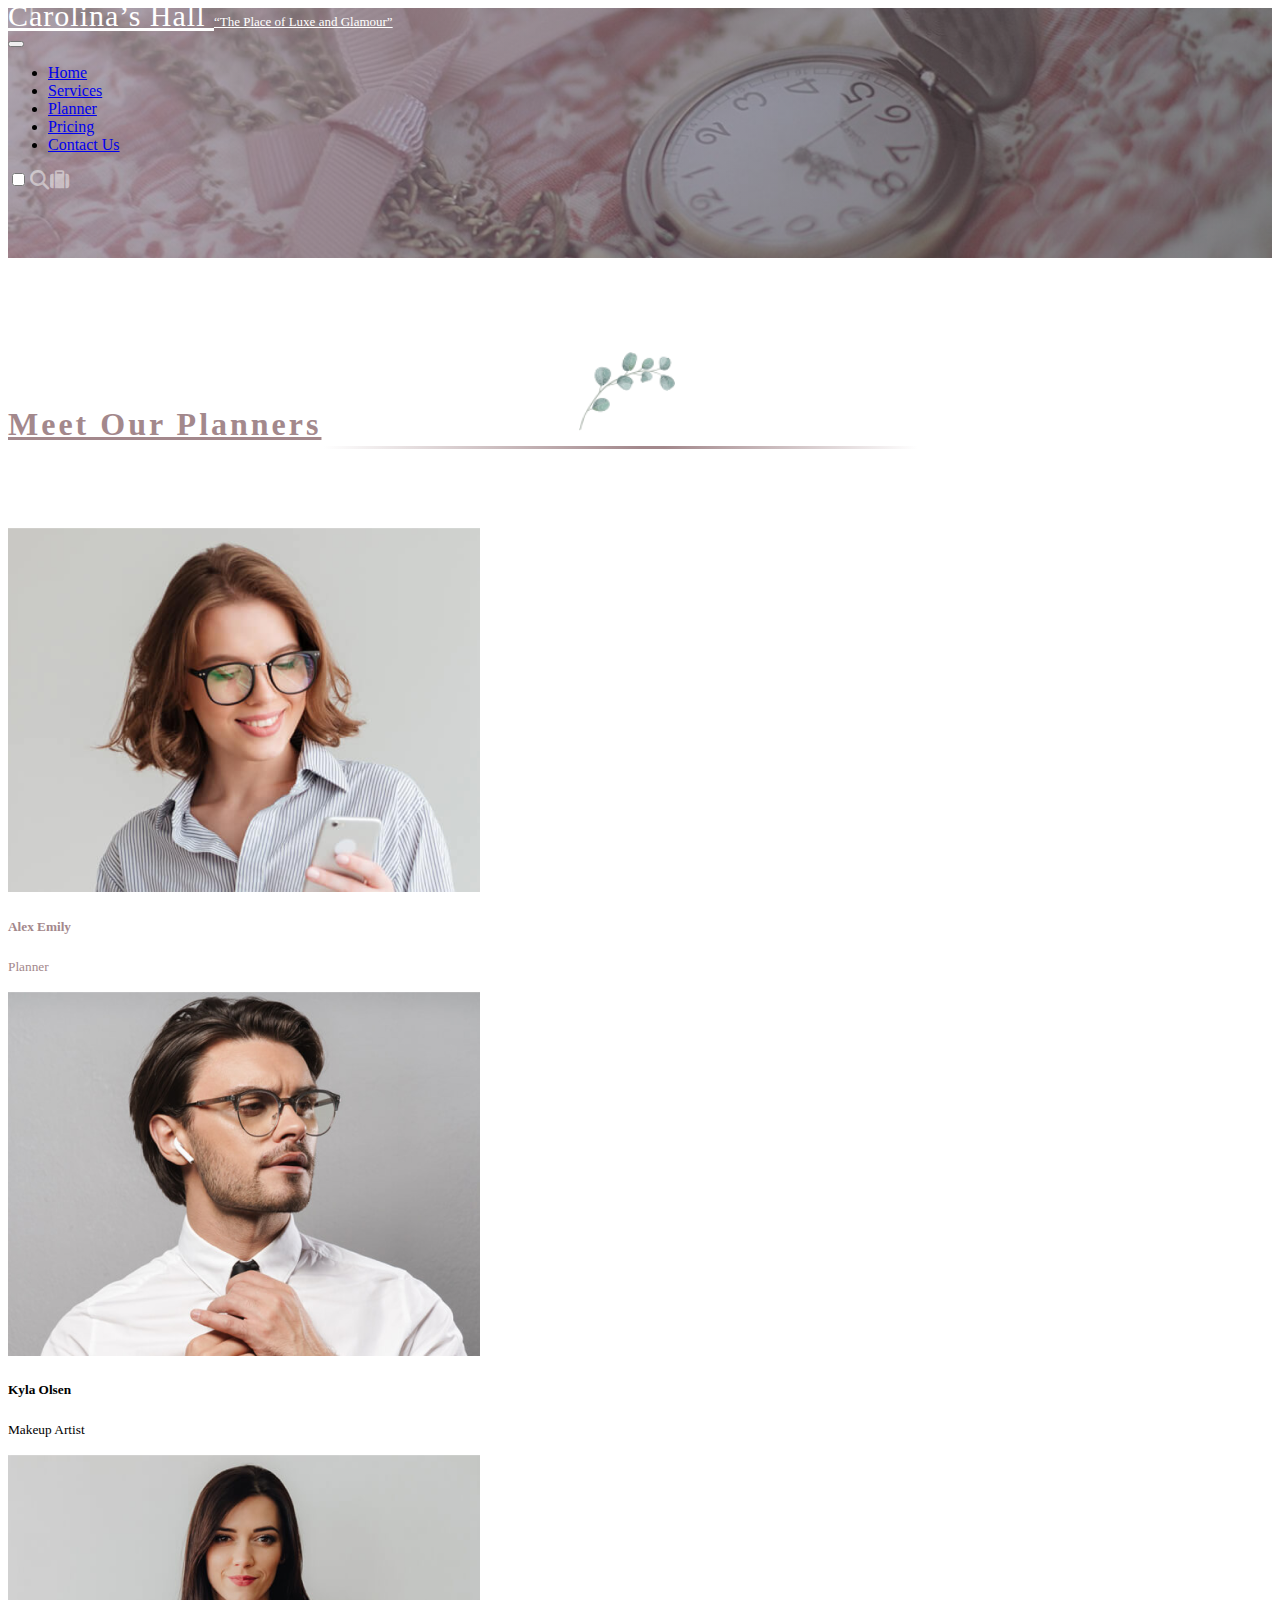
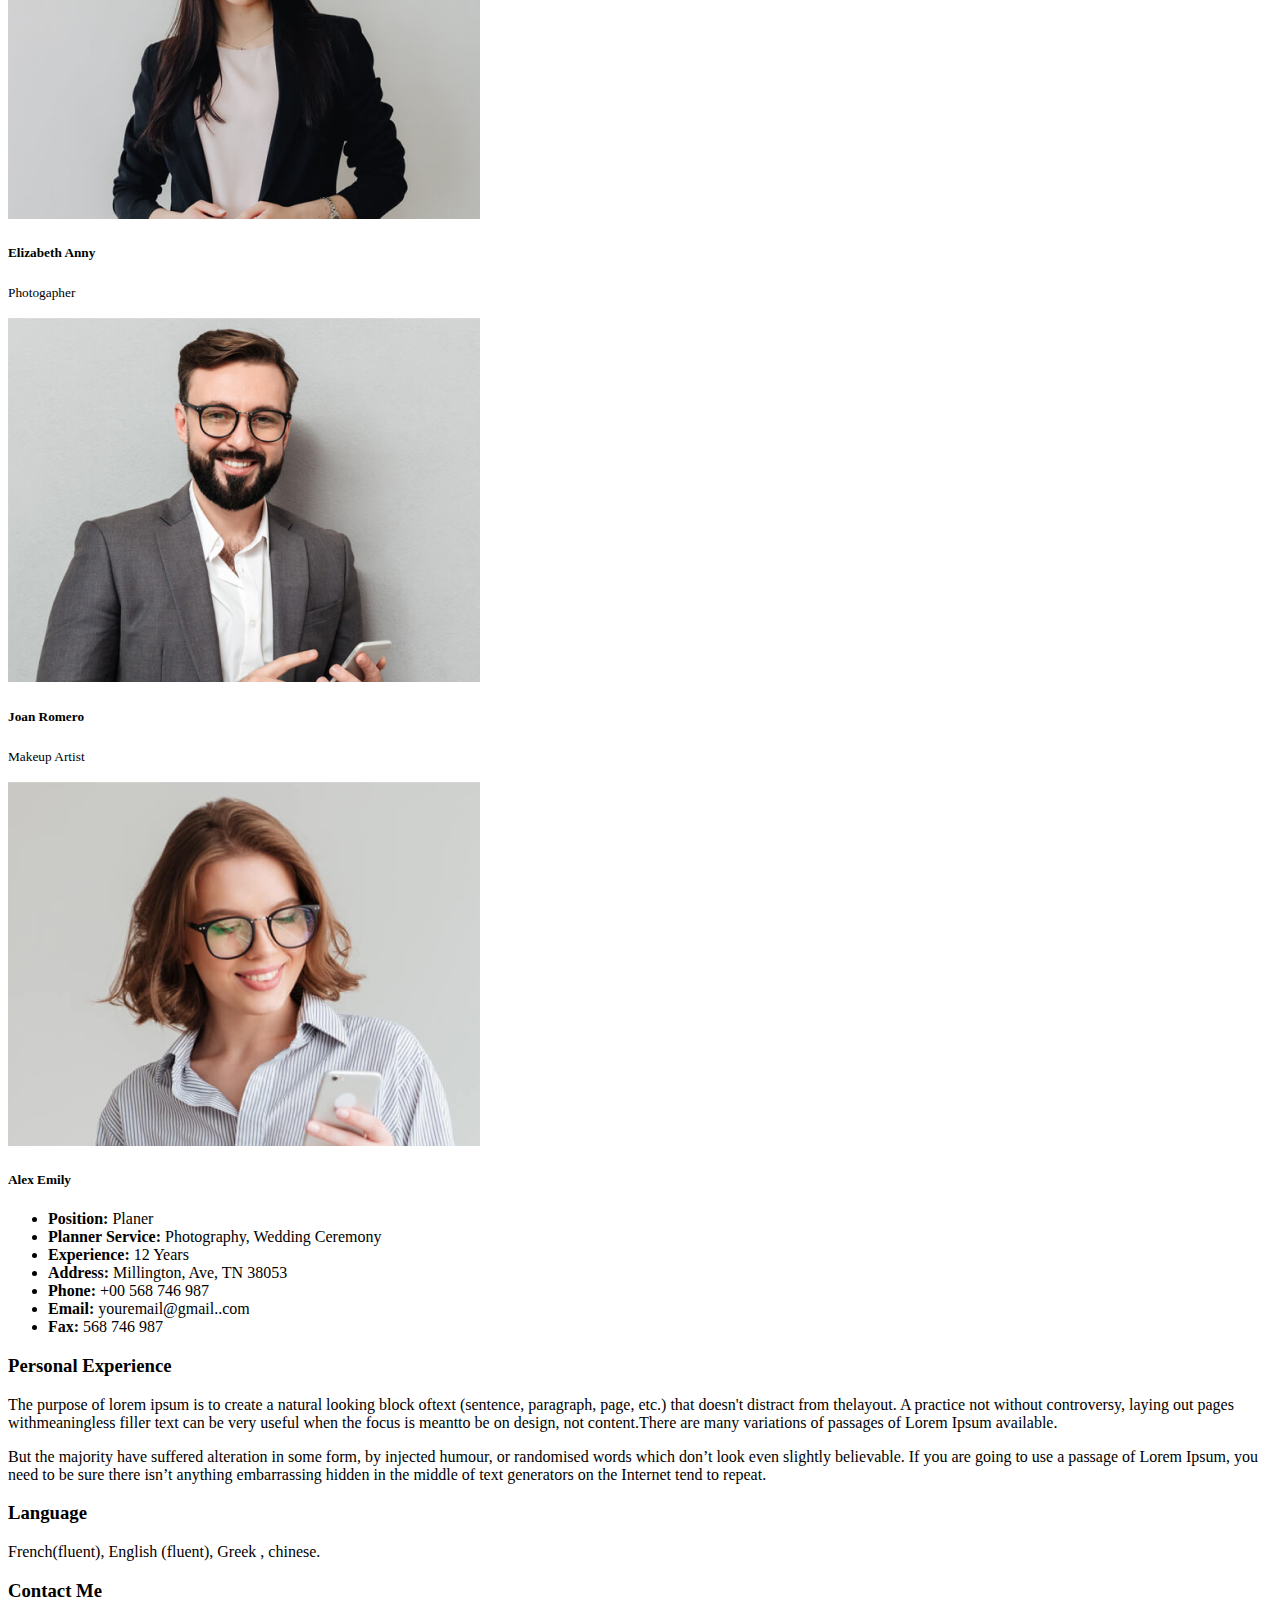
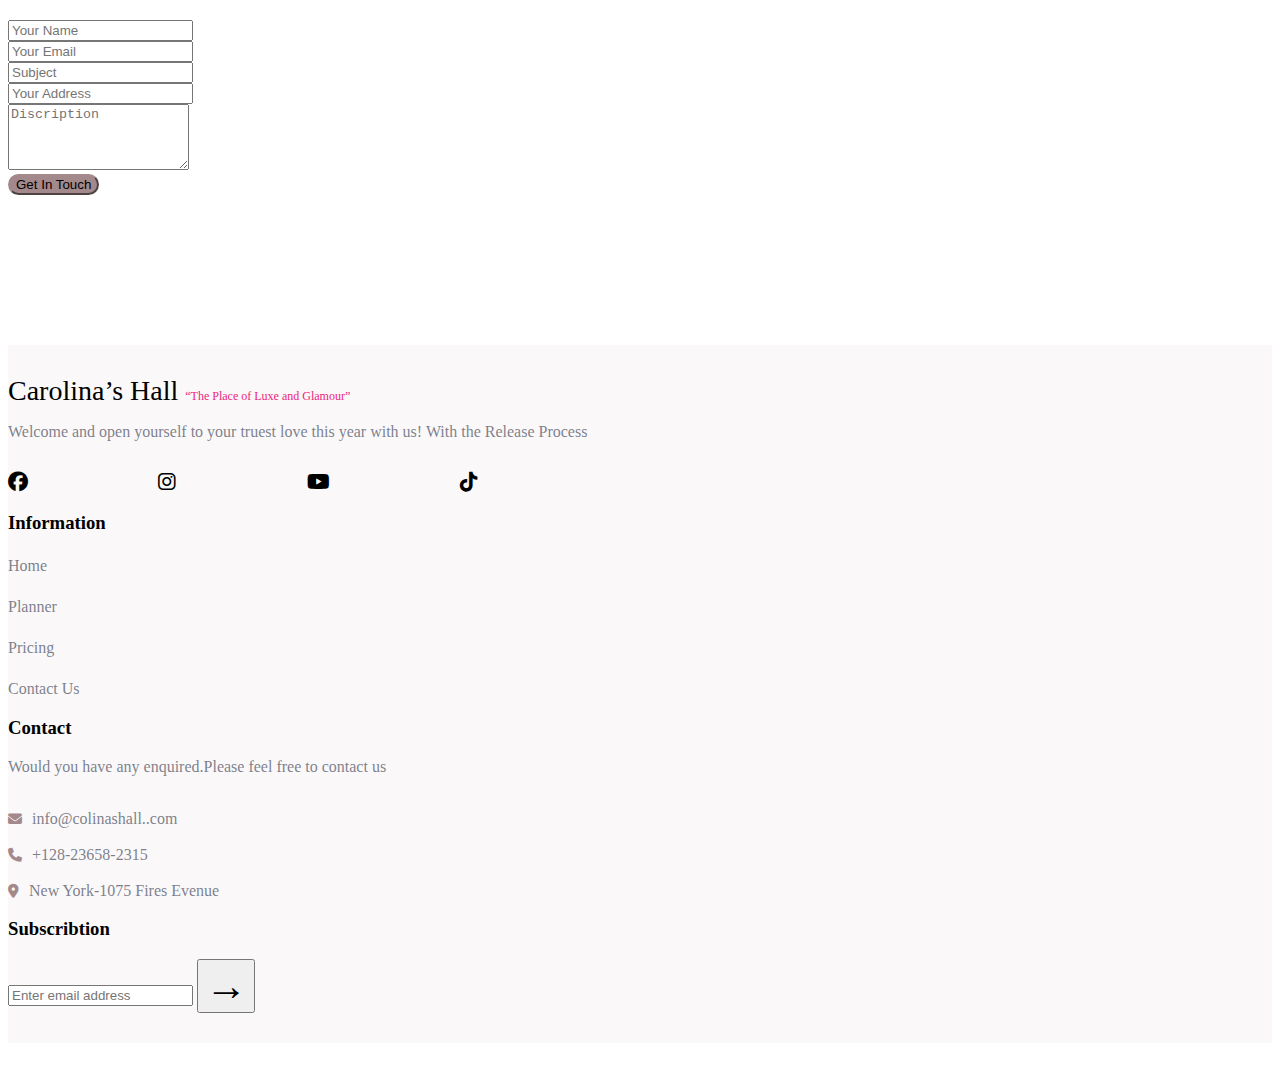
<file: planner/planner.html>
<!DOCTYPE html>
<html lang="en">
<head>
    <meta charset="UTF-8">
    <meta name="viewport" content="width=device-width, initial-scale=1.0">
    <title>Document</title>
    <link rel="stylesheet" href="https://cdnjs.cloudflare.com/ajax/libs/font-awesome/6.4.0/css/all.min.css">
    <link rel="preconnect" href="https://fonts.googleapis.com">
    <link rel="preconnect" href="https://fonts.gstatic.com" crossorigin>
    <link href="https://fonts.googleapis.com/css2?family=Manrope:wght@500&display=swap" rel="stylesheet">
    <link href="https://cdn.jsdelivr.net/npm/bootstrap@5.3.0/dist/css/bootstrap.min.css" rel="stylesheet" integrity="sha384-9ndCyUaIbzAi2FUVXJi0CjmCapSmO7SnpJef0486qhLnuZ2cdeRhO02iuK6FUUVM" crossorigin="anonymous">
    <link rel="stylesheet" href="style-planner.css">
</head>
<body>
    <header>
        <div class="container">
            <div class="img position-relative">
                <nav class="navbar navbar-expand-xl bg-body-tertiary position-absolute z-2 navBarLengh bg-opacity-10 navbar-dark">
                    <div class="container-fluid">
                        <div class="flex-column d-flex align-items-center navLogotip aa offset-xxl-1">     
                            <a class="navbar-brand" href="#">Carolina’s Hall </a>
                            <a class="navbar-brand" href="#">“The Place of Luxe and Glamour”</a>
                        </div>
                        
                        <button class="navbar-toggler" type="button" data-bs-toggle="collapse" data-bs-target="#navbarSupportedContent" aria-controls="navbarSupportedContent" aria-expanded="false" aria-label="Toggle navigation">
                            <span class="navbar-toggler-icon"></span>
                        </button>

                        <div class="collapse navbar-collapse filter" id="navbarSupportedContent">
                            <ul class="navbar-nav me-auto mb-2 mb-lg-0 offset-1">
                                <li class="nav-item ">
                                    <a class="nav-link" aria-current="page" href="../home/home.html">Home</a>
                                </li>
                                <li class="nav-item">
                                    <a class="nav-link" href="../services/services.html">Services</a>
                                </li>
                                <li class="nav-item">
                                    <a class="nav-link active" href="#">Planner</a>
                                </li>
                                <li class="nav-item">
                                    <a class="nav-link" href="../pricing/pricing.html">Pricing</a>
                                </li>
                                <li class="nav-item">
                                    <a class="nav-link" href="../Contact-Us/Contact-Us.html">Contact Us</a>
                                </li>
                            </ul>
                            <form class="d-flex position-relative" role="search">
                                <input class="d-none" type="checkbox" name="btnCheckBox" id="btnSearch">
                                <label class="btnSearch position-absolute top-50 start-25 translate-middle d-flex " for="btnSearch">
                                    <i class="fa-solid fa-magnifying-glass"></i>
                                </label>
                                <input class="form-control btnFormSearch" type="search" placeholder="Search" aria-label="Search">
                                <a class="ms-5 position-absolute top-50 start-25 translate-middle" href="#">
                                    <i class="fa-solid fa-suitcase"></i>
                                </a>
                            </form>
                            <div class="offset-2"></div>
                        </div>
                    </div>
                  </nav>
            </div>
        </div>
    </header>
    <section class="staff">
        <div class="container">
            <h1 class="text-center mt-5 botLine">Meet Our Planners</h1>
            
            <input type="radio" name="personal" id="label-one" checked> 
            <input type="radio" name="personal" id="label-two">  
            <input type="radio" name="personal" id="label-free">  
            <input type="radio" name="personal" id="label-four">

            <div class="row">
                <div class="col-sm-6 col-lg-3 shadow p-2 mb-5 bg-white rounded">
                    <label for="label-one">
                        <div class="card one">
                            <img src="../img/alex.png" class="card-img-top" alt="...">
                            <div class="card-body">
                                <h5 class="card-title text-center">Alex Emily</h5>
                                <p class="card-text text-center">
                                    <small class="text-muted">
                                        Planner
                                    </small>
                                </p>
                            </div>
                        </div>
                    </label>
                </div>
                <div class="col-sm-6 col-lg-3 shadow p-2 mb-5 bg-white rounded">
                    <label for="label-two">
                        <div class="card two">
                            <img src="../img/kola.png" class="card-img-top" alt="...">
                            <div class="card-body">
                                <h5 class="card-title text-center">Kyla Olsen</h5>
                                <p class="card-text text-center">
                                    <small class="text-muted">
                                        Makeup Artist
                                    </small>
                                </p>
                            </div>
                        </div>
                    </label>
                </div>
                <div class="col-sm-6 col-lg-3 shadow p-2 mb-5 bg-white rounded">
                    <label for="label-free">
                        <div class="card free">
                            <img src="../img/liza.png" class="card-img-top" alt="...">
                            <div class="card-body">
                                <h5 class="card-title text-center">Elizabeth Anny</h5>
                                <p class="card-text text-center">
                                    <small class="text-muted">
                                        Photogapher
                                    </small>
                                </p>
                            </div>
                        </div>
                    </label>
                </div>
                <div class="col-sm-6 col-lg-3 shadow p-2 mb-5 bg-white rounded">
                    <label for="label-four">
                        <div class="card four">
                        <img src="../img/joa.png" class="card-img-top" alt="...">
                        <div class="card-body">
                            <h5 class="card-title text-center">Joan Romero</h5>
                            <p class="card-text text-center">
                                <small class="text-muted">
                                    Makeup Artist
                                </small>
                            </p>
                        </div>
                        </div>
                    </label>
                </div>
            </div>

            <div class="alex shadow p-3 mb-5 bg-white rounded">
                <div class="card mb-3 p-3">
                    <div class="row g-0 px-5 pb-5">
                        <div class="col-md-5">
                            <img src="../img/alex.png" class="img-fluid rounded-start" alt="...">
                        </div>
                        <div class="col-md-7">
                            <div class="card-body d-flex flex-column">
                                <h5 class="card-title text-center pb-3">Alex Emily</h5>
                                <ul class="list-group list-group-light">
                                    <li class="list-group-item border-0"><b>Position:</b> Planer</li>
                                    <li class="list-group-item border-0"><b>Planner Service:</b> Photography, Wedding Ceremony</li>
                                    <li class="list-group-item border-0"><b>Experience:</b> 12 Years</li>
                                    <li class="list-group-item border-0"><b>Address:</b> Millington, Ave, TN 38053</li>
                                    <li class="list-group-item border-0"><b>Phone:</b> +00 568 746 987</li>
                                    <li class="list-group-item border-0"><b>Email:</b> youremail@gmail..com</li>
                                    <li class="list-group-item border-0"><b>Fax:</b> 568 746 987</li>
                                </ul>
                            </div>
                        </div>
                    </div>

                    <div class="row px-5 pb-4">
                        <div class="col">
                            <h3>Personal Experience</h3>
                            <p>
                                The purpose of lorem ipsum is to create a natural looking block oftext (sentence, paragraph, page, etc.) that doesn't distract from thelayout. A practice not without controversy, laying out pages withmeaningless filler text can be very useful when the focus is meantto be on design, not content.There are many variations of passages of Lorem Ipsum available.
                            </p>
                            <p>
                                But the majority have suffered alteration in some form, by injected humour, or randomised words which don’t look even slightly believable. If you are going to use a passage of Lorem Ipsum, you need to be sure there isn’t anything embarrassing hidden in the middle of text generators on the Internet tend to repeat.
                            </p>
                        </div>
                    </div>

                    <div class="row px-5">
                        <div class="col">
                            <h3>Language</h3>
                            <p>French(fluent), English (fluent), Greek , chinese.</p>
                        </div>
                    </div>

                    <form class="d-flex flex-column pt-4">
                        <h3 class="px-5">Contact Me</h3>
                        <div class="row mt-4 px-5">
                            <div class="col">
                                <div class="form-outline">
                                    <input type="text" id="" class="form-control" placeholder="Your Name">
                                </div>
                            </div>
                            <div class="col">
                                <div class="form-outline">
                                    <input type="email" id="" class="form-control" placeholder="Your Email">
                                </div>
                            </div>
                        </div>
                        <div class="row my-4 px-5">
                            <div class="col">
                                <div class="form-outline">
                                    <input type="text" id="" class="form-control" placeholder="Subject">
                                </div>
                            </div>
                            <div class="col">
                                <div class="form-outline">
                                    <input type="text" id="" class="form-control" placeholder="Your Address">
                                </div>
                            </div>
                        </div>             
                        <div class="form-outline mb-4 px-5">
                            <textarea class="form-control" id="" rows="4" placeholder="Discription"></textarea>
                        </div>
                        <button type="submit" class="btn btn-primary btn-block mb-4 align-self-center">Get In Touch</button>
                    </form>
                </div>
            </div>
            <div class="kyla shadow p-3 mb-5 bg-white rounded">
                <div class="card mb-3 p-3">
                    <div class="row g-0 px-5 pb-5">
                        <div class="col-md-5">
                            <img src="../img/kola.png" class="img-fluid rounded-start" alt="...">
                        </div>
                        <div class="col-md-7">
                            <div class="card-body d-flex flex-column">
                                <h5 class="card-title text-center pb-3">Kyla Olsen</h5>
                                <ul class="list-group list-group-light">
                                    <li class="list-group-item border-0"><b>Position:</b> Planer</li>
                                    <li class="list-group-item border-0"><b>Planner Service:</b> Photography, Wedding Ceremony</li>
                                    <li class="list-group-item border-0"><b>Experience:</b> 12 Years</li>
                                    <li class="list-group-item border-0"><b>Address:</b> Millington, Ave, TN 38053</li>
                                    <li class="list-group-item border-0"><b>Phone:</b> +00 568 746 987</li>
                                    <li class="list-group-item border-0"><b>Email:</b> youremail@gmail..com</li>
                                    <li class="list-group-item border-0"><b>Fax:</b> 568 746 987</li>
                                </ul>
                            </div>
                        </div>
                    </div>

                    <div class="row px-5 pb-4">
                        <div class="col">
                            <h3>Personal Experience</h3>
                            <p>
                                The purpose of lorem ipsum is to create a natural looking block oftext (sentence, paragraph, page, etc.) that doesn't distract from thelayout. A practice not without controversy, laying out pages withmeaningless filler text can be very useful when the focus is meantto be on design, not content.There are many variations of passages of Lorem Ipsum available.
                            </p>
                            <p>
                                But the majority have suffered alteration in some form, by injected humour, or randomised words which don’t look even slightly believable. If you are going to use a passage of Lorem Ipsum, you need to be sure there isn’t anything embarrassing hidden in the middle of text generators on the Internet tend to repeat.
                            </p>
                        </div>
                    </div>

                    <div class="row px-5">
                        <div class="col">
                            <h3>Language</h3>
                            <p>French(fluent), English (fluent), Greek , chinese.</p>
                        </div>
                    </div>

                    <form class="d-flex flex-column pt-4">
                        <h3 class="px-5">Contact Me</h3>
                        <div class="row mt-4 px-5">
                            <div class="col">
                                <div class="form-outline">
                                    <input type="text" id="" class="form-control" placeholder="Your Name">
                                </div>
                            </div>
                            <div class="col">
                                <div class="form-outline">
                                    <input type="email" id="" class="form-control" placeholder="Your Email">
                                </div>
                            </div>
                        </div>
                        <div class="row my-4 px-5">
                            <div class="col">
                                <div class="form-outline">
                                    <input type="text" id="" class="form-control" placeholder="Subject">
                                </div>
                            </div>
                            <div class="col">
                                <div class="form-outline">
                                    <input type="text" id="" class="form-control" placeholder="Your Address">
                                </div>
                            </div>
                        </div>             
                        <div class="form-outline mb-4 px-5">
                            <textarea class="form-control" id="" rows="4" placeholder="Discription"></textarea>
                        </div>
                        <button type="submit" class="btn btn-primary btn-block mb-4 align-self-center">Get In Touch</button>
                    </form>
                </div>
            </div>
            <div class="eliza shadow p-3 mb-5 bg-white rounded">
                <div class="card mb-3 p-3">
                    <div class="row g-0 px-5 pb-5">
                        <div class="col-md-5">
                            <img src="../img/liza.png" class="img-fluid rounded-start" alt="...">
                        </div>
                        <div class="col-md-7">
                            <div class="card-body d-flex flex-column">
                                <h5 class="card-title text-center pb-3">Elizabeth Anny</h5>
                                <ul class="list-group list-group-light">
                                    <li class="list-group-item border-0"><b>Position:</b> Planer</li>
                                    <li class="list-group-item border-0"><b>Planner Service:</b> Photography, Wedding Ceremony</li>
                                    <li class="list-group-item border-0"><b>Experience:</b> 12 Years</li>
                                    <li class="list-group-item border-0"><b>Address:</b> Millington, Ave, TN 38053</li>
                                    <li class="list-group-item border-0"><b>Phone:</b> +00 568 746 987</li>
                                    <li class="list-group-item border-0"><b>Email:</b> youremail@gmail..com</li>
                                    <li class="list-group-item border-0"><b>Fax:</b> 568 746 987</li>
                                </ul>
                            </div>
                        </div>
                    </div>

                    <div class="row px-5 pb-4">
                        <div class="col">
                            <h3>Personal Experience</h3>
                            <p>
                                The purpose of lorem ipsum is to create a natural looking block oftext (sentence, paragraph, page, etc.) that doesn't distract from thelayout. A practice not without controversy, laying out pages withmeaningless filler text can be very useful when the focus is meantto be on design, not content.There are many variations of passages of Lorem Ipsum available.
                            </p>
                            <p>
                                But the majority have suffered alteration in some form, by injected humour, or randomised words which don’t look even slightly believable. If you are going to use a passage of Lorem Ipsum, you need to be sure there isn’t anything embarrassing hidden in the middle of text generators on the Internet tend to repeat.
                            </p>
                        </div>
                    </div>

                    <div class="row px-5">
                        <div class="col">
                            <h3>Language</h3>
                            <p>French(fluent), English (fluent), Greek , chinese.</p>
                        </div>
                    </div>

                    <form class="d-flex flex-column pt-4">
                        <h3 class="px-5">Contact Me</h3>
                        <div class="row mt-4 px-5">
                            <div class="col">
                                <div class="form-outline">
                                    <input type="text" id="" class="form-control" placeholder="Your Name">
                                </div>
                            </div>
                            <div class="col">
                                <div class="form-outline">
                                    <input type="email" id="" class="form-control" placeholder="Your Email">
                                </div>
                            </div>
                        </div>
                        <div class="row my-4 px-5">
                            <div class="col">
                                <div class="form-outline">
                                    <input type="text" id="" class="form-control" placeholder="Subject">
                                </div>
                            </div>
                            <div class="col">
                                <div class="form-outline">
                                    <input type="text" id="" class="form-control" placeholder="Your Address">
                                </div>
                            </div>
                        </div>             
                        <div class="form-outline mb-4 px-5">
                            <textarea class="form-control" id="" rows="4" placeholder="Discription"></textarea>
                        </div>
                        <button type="submit" class="btn btn-primary btn-block mb-4 align-self-center">Get In Touch</button>
                    </form>
                </div>
            </div>
            <div class="joan shadow p-3 mb-5 bg-white rounded">
                <div class="card mb-3 p-3">
                    <div class="row g-0 px-5 pb-5">
                        <div class="col-md-5">
                            <img src="../img/joa.png" class="img-fluid rounded-start" alt="...">
                        </div>
                        <div class="col-md-7">
                            <div class="card-body d-flex flex-column">
                                <h5 class="card-title text-center pb-3">Joan Romero</h5>
                                <ul class="list-group list-group-light">
                                    <li class="list-group-item border-0"><b>Position:</b> Planer</li>
                                    <li class="list-group-item border-0"><b>Planner Service:</b> Photography, Wedding Ceremony</li>
                                    <li class="list-group-item border-0"><b>Experience:</b> 12 Years</li>
                                    <li class="list-group-item border-0"><b>Address:</b> Millington, Ave, TN 38053</li>
                                    <li class="list-group-item border-0"><b>Phone:</b> +00 568 746 987</li>
                                    <li class="list-group-item border-0"><b>Email:</b> youremail@gmail..com</li>
                                    <li class="list-group-item border-0"><b>Fax:</b> 568 746 987</li>
                                </ul>
                            </div>
                        </div>
                    </div>

                    <div class="row px-5 pb-4">
                        <div class="col">
                            <h3>Personal Experience</h3>
                            <p>
                                The purpose of lorem ipsum is to create a natural looking block oftext (sentence, paragraph, page, etc.) that doesn't distract from thelayout. A practice not without controversy, laying out pages withmeaningless filler text can be very useful when the focus is meantto be on design, not content.There are many variations of passages of Lorem Ipsum available.
                            </p>
                            <p>
                                But the majority have suffered alteration in some form, by injected humour, or randomised words which don’t look even slightly believable. If you are going to use a passage of Lorem Ipsum, you need to be sure there isn’t anything embarrassing hidden in the middle of text generators on the Internet tend to repeat.
                            </p>
                        </div>
                    </div>

                    <div class="row px-5">
                        <div class="col">
                            <h3>Language</h3>
                            <p>French(fluent), English (fluent), Greek , chinese.</p>
                        </div>
                    </div>

                    <form class="d-flex flex-column pt-4">
                        <h3 class="px-5">Contact Me</h3>
                        <div class="row mt-4 px-5">
                            <div class="col">
                                <div class="form-outline">
                                    <input type="text" id="" class="form-control" placeholder="Your Name">
                                </div>
                            </div>
                            <div class="col">
                                <div class="form-outline">
                                    <input type="email" id="" class="form-control" placeholder="Your Email">
                                </div>
                            </div>
                        </div>
                        <div class="row my-4 px-5">
                            <div class="col">
                                <div class="form-outline">
                                    <input type="text" id="" class="form-control" placeholder="Subject">
                                </div>
                            </div>
                            <div class="col">
                                <div class="form-outline">
                                    <input type="text" id="" class="form-control" placeholder="Your Address">
                                </div>
                            </div>
                        </div>             
                        <div class="form-outline mb-4 px-5">
                            <textarea class="form-control" id="" rows="4" placeholder="Discription"></textarea>
                        </div>
                        <button type="submit" class="btn btn-primary btn-block mb-4 align-self-center">Get In Touch</button>
                    </form>
                </div>
            </div>
        </div>
    </section>

    <footer>
        <div class="container">
            <div class="row">
                <div class="col-6 col-lg-3 pBlock">
                    <div class="logo d-flex flex-column mb-3">
                        <a class="link" href="#">Carolina’s Hall </a>
                        <a class="link" href="#">“The Place of Luxe and Glamour”</a>
                    </div>
                    <p>
                        Welcome and  open yourself to your
                        truest love this year with us! With the
                        Release Process
                    </p>
                    <div class="mediaLink">
                        <a href="#"><i class="fa-brands fa-facebook"></i></a>
                        <a href="#"><i class="fa-brands fa-instagram"></i></a>
                        <a href="#"><i class="fa-brands fa-youtube"></i></a>
                        <a href="#"><i class="fa-brands fa-tiktok"></i></a>
                    </div>
                </div>
                <div class="col-6 col-lg-3 infoLink text-center text-lg-start">
                    <h3>Information</h3>
                    <ul>
                        <li><a class="link" href="../home/home.html">Home</a></li>
                        <li><a class="link" href="#">Planner</a></li>
                        <li><a class="link" href="../pricing/pricing.html">Pricing</a></li>
                        <li><a class="link" href="Contact-Us.html">Contact Us</a></li>
                    </ul>
                </div>
                <div class="col-6 col-lg-3 mt-5 mt-lg-0 pBlock">
                    <h3>Contact</h3>
                    <p>
                        Would you have any enquired.Please
                        feel free to contact us
                    </p>
                    <ul>
                        <li><i class="fa-solid fa-envelope"></i>info@colinashall..com</li>
                        <li><i class="fa-solid fa-phone"></i>+128-23658-2315</li>
                        <li><i class="fa-solid fa-location-dot"></i>New York-1075 Fires Evenue</li>
                    </ul>
                </div>
                <div class="col-6 col-lg-3 mt-5  mt-lg-0 text-center text-lg-start">
                    <h3>Subscribtion</h3>
                    <div class="input-group">
                        <input type="email" class="form-control" placeholder="Enter email address" aria-label="Enter email address" aria-describedby="button-addon2">
                        <button class="btn btn-outline-secondary" type="button" id="button-addon2">&rarr;</button>
                    </div>
                </div>
            </div>
        </div>
    </footer>
    <script src="https://cdn.jsdelivr.net/npm/bootstrap@5.3.0/dist/js/bootstrap.bundle.min.js" integrity="sha384-geWF76RCwLtnZ8qwWowPQNguL3RmwHVBC9FhGdlKrxdiJJigb/j/68SIy3Te4Bkz" crossorigin="anonymous"></script>
</body>
</html>
</file>
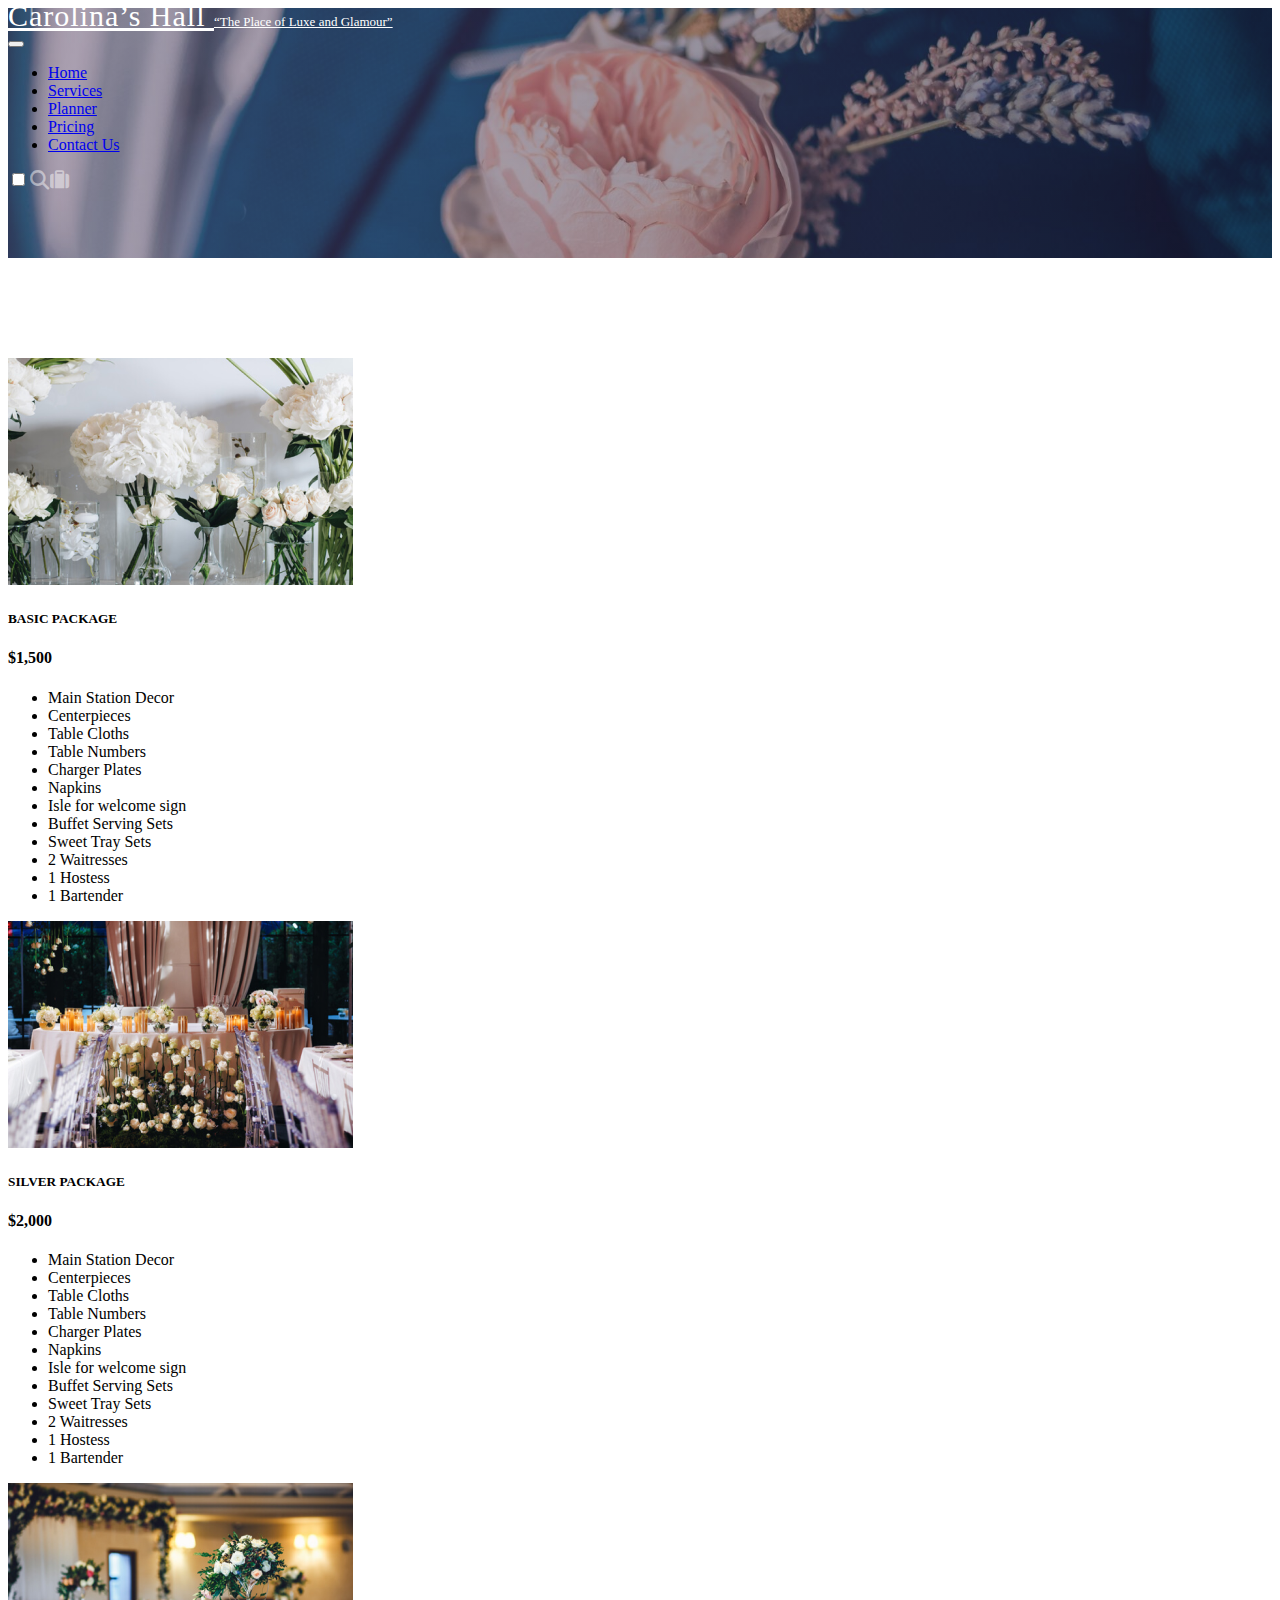
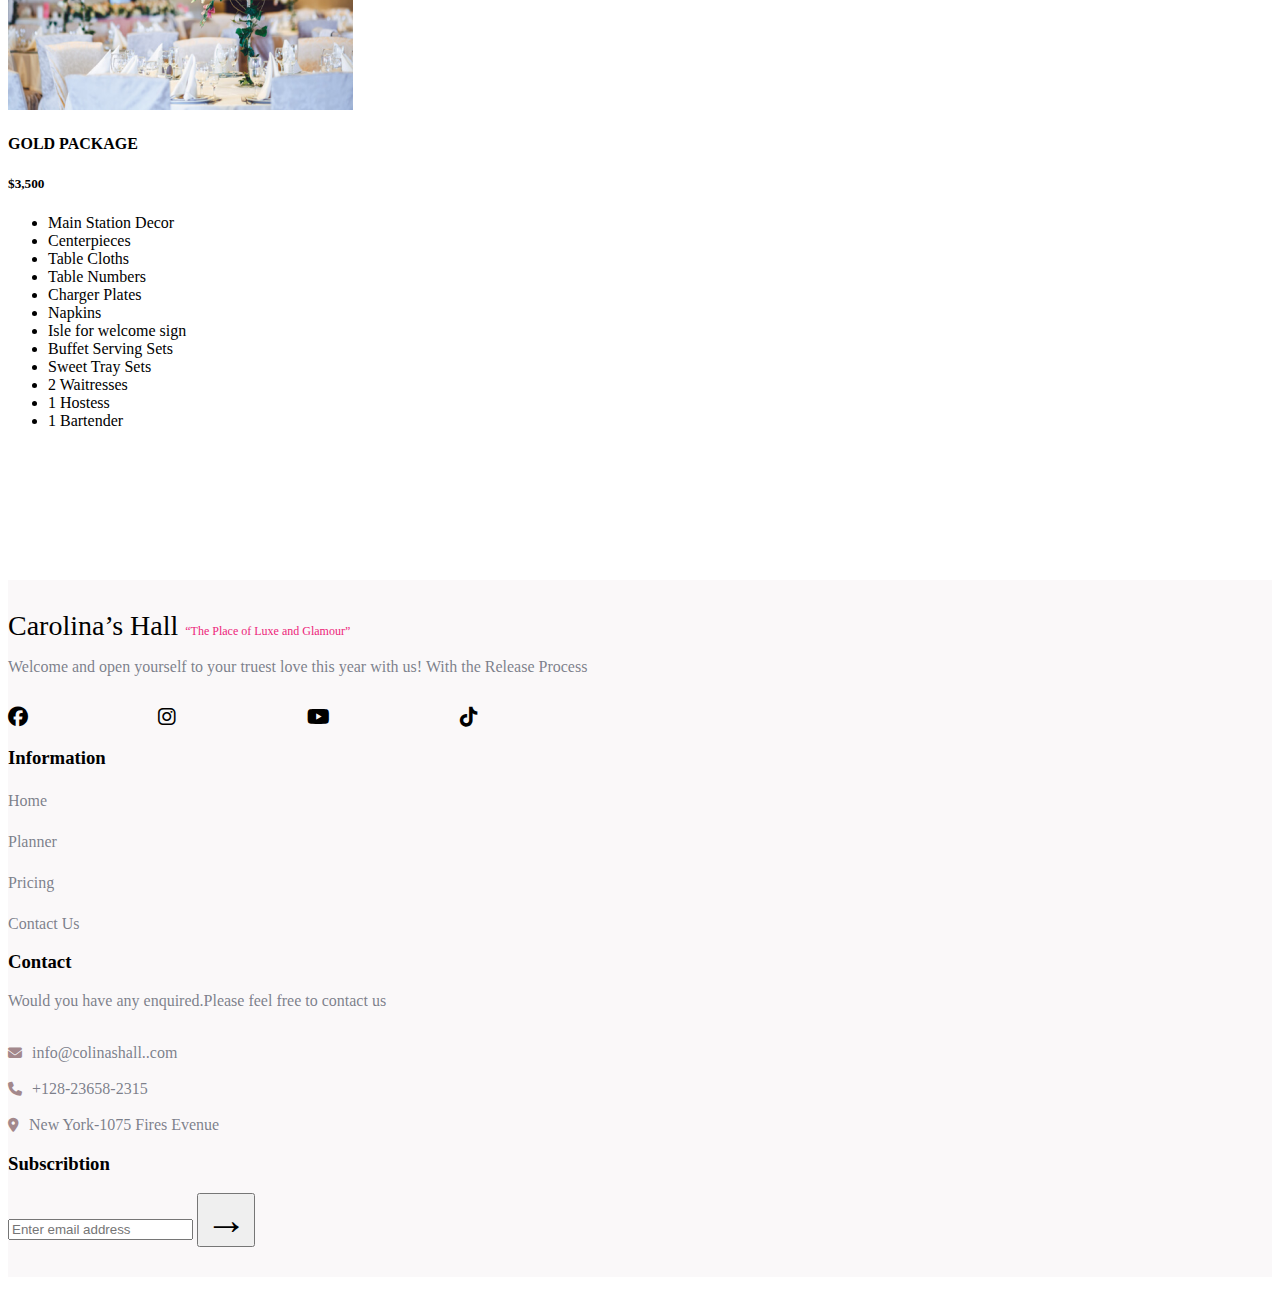
<file: pricing/pricing.html>
<!DOCTYPE html>
<html lang="en">
<head>
    <meta charset="UTF-8">
    <meta name="viewport" content="width=device-width, initial-scale=1.0">
    <title>Document</title>
    <link rel="stylesheet" href="https://cdnjs.cloudflare.com/ajax/libs/font-awesome/6.4.0/css/all.min.css">
    <link rel="preconnect" href="https://fonts.googleapis.com">
    <link rel="preconnect" href="https://fonts.gstatic.com" crossorigin>
    <link href="https://fonts.googleapis.com/css2?family=Manrope:wght@500&display=swap" rel="stylesheet">
    <link href="https://cdn.jsdelivr.net/npm/bootstrap@5.3.0/dist/css/bootstrap.min.css" rel="stylesheet" integrity="sha384-9ndCyUaIbzAi2FUVXJi0CjmCapSmO7SnpJef0486qhLnuZ2cdeRhO02iuK6FUUVM" crossorigin="anonymous">
    <link rel="stylesheet" href="style-pricing.css">
</head>
<body>
    <header>
        <div class="container">
            <div class="img position-relative">
                <nav class="navbar navbar-expand-xl bg-body-tertiary position-absolute z-2 navBarLengh bg-opacity-10 navbar-dark">
                    <div class="container-fluid">
                        <div class="flex-column d-flex align-items-center navLogotip aa offset-xxl-1">     
                            <a class="navbar-brand" href="#">Carolina’s Hall </a>
                            <a class="navbar-brand" href="#">“The Place of Luxe and Glamour”</a>
                        </div>
                        
                        <button class="navbar-toggler" type="button" data-bs-toggle="collapse" data-bs-target="#navbarSupportedContent" aria-controls="navbarSupportedContent" aria-expanded="false" aria-label="Toggle navigation">
                            <span class="navbar-toggler-icon"></span>
                        </button>

                        <div class="collapse navbar-collapse filter" id="navbarSupportedContent">
                                <ul class="navbar-nav me-auto mb-2 mb-lg-0 offset-1">
                                    <li class="nav-item ">
                                        <a class="nav-link" aria-current="page" href="../home/home.html">Home</a>
                                    </li>
                                    <li class="nav-item">
                                        <a class="nav-link" href="../services/services.html">Services</a>
                                    </li>
                                    <li class="nav-item">
                                        <a class="nav-link" href="../planner/planner.html">Planner</a>
                                    </li>
                                    <li class="nav-item">
                                        <a class="nav-link active" href="#">Pricing</a>
                                    </li>
                                    <li class="nav-item">
                                        <a class="nav-link" href="../Contact-Us/Contact-Us.html">Contact Us</a>
                                    </li>
                                </ul>
                            <form class="d-flex position-relative" role="search">
                                <input class="d-none" type="checkbox" name="btnCheckBox" id="btnSearch">
                                <label class="btnSearch position-absolute top-50 start-25 translate-middle d-flex " for="btnSearch">
                                    <i class="fa-solid fa-magnifying-glass"></i>
                                </label>
                                <input class="form-control btnFormSearch" type="search" placeholder="Search" aria-label="Search">
                                <a class="ms-5 position-absolute top-50 start-25 translate-middle" href="#">
                                    <i class="fa-solid fa-suitcase"></i>
                                </a>
                            </form>
                            <div class="offset-2"></div>
                        </div>
                    </div>
                  </nav>
            </div>
        </div>
    </header>

    <section class="prace">
        <div class="container ">
            <div class="row d-flex justify-content-around">
                <div class="col-sm-4">
                    <div class="card text-center">
                        <img src="../img/basic.png" class="card-img-top" alt="...">
                        <div class="card-body">
                            <h5 class="card-title">BASIC PACKAGE</h5>
                            <h4>$1,500</h4>
                            <ul class="list-group list-group-flush">
                                <li class="list-group-item">Main Station Decor</li>
                                <li class="list-group-item">Centerpieces</li>
                                <li class="list-group-item">Table Cloths</li>
                                <li class="list-group-item">Table Numbers</li>
                                <li class="list-group-item">Charger Plates</li>
                                <li class="list-group-item">Napkins</li>
                                <li class="list-group-item">Isle for welcome sign</li>
                                <li class="list-group-item">Buffet Serving Sets</li>
                                <li class="list-group-item">Sweet Tray Sets</li>
                                <li class="list-group-item">2 Waitresses</li>
                                <li class="list-group-item">1 Hostess</li>
                                <li class="list-group-item">1 Bartender</li>
                            </ul>
                        </div>
                    </div>
                </div>
                <div class="col-sm-4">
                    <div class="card text-center">
                        <img src="../img/silver.png" class="card-img-top" alt="...">
                        <div class="card-body">
                            <h5 class="card-title">SILVER PACKAGE</h5>
                            <h4>$2,000</h4>
                            <ul class="list-group list-group-flush">
                                <li class="list-group-item">Main Station Decor</li>
                                <li class="list-group-item">Centerpieces</li>
                                <li class="list-group-item">Table Cloths</li>
                                <li class="list-group-item">Table Numbers</li>
                                <li class="list-group-item">Charger Plates</li>
                                <li class="list-group-item">Napkins</li>
                                <li class="list-group-item">Isle for welcome sign</li>
                                <li class="list-group-item">Buffet Serving Sets</li>
                                <li class="list-group-item">Sweet Tray Sets</li>
                                <li class="list-group-item">2 Waitresses</li>
                                <li class="list-group-item">1 Hostess</li>
                                <li class="list-group-item">1 Bartender</li>
                            </ul>
                        </div>
                    </div>
                </div>
                <div class="col-sm-4">
                    <div class="card text-center">
                        <img src="../img/gold.png" class="card-img-top" alt="...">
                        <div class="card-body">
                            <h4>GOLD PACKAGE</h4>
                            <h5 class="card-title">$3,500</h5>
                            <ul class="list-group list-group-flush">
                                <li class="list-group-item">Main Station Decor</li>
                                <li class="list-group-item">Centerpieces</li>
                                <li class="list-group-item">Table Cloths</li>
                                <li class="list-group-item">Table Numbers</li>
                                <li class="list-group-item">Charger Plates</li>
                                <li class="list-group-item">Napkins</li>
                                <li class="list-group-item">Isle for welcome sign</li>
                                <li class="list-group-item">Buffet Serving Sets</li>
                                <li class="list-group-item">Sweet Tray Sets</li>
                                <li class="list-group-item">2 Waitresses</li>
                                <li class="list-group-item">1 Hostess</li>
                                <li class="list-group-item">1 Bartender</li>
                            </ul>
                        </div>
                    </div>
                </div>
            </div>
        </div>
    </section>

    <footer>
        <div class="container">
            <div class="row">
                <div class="col-6 col-lg-3 pBlock">
                    <div class="logo d-flex flex-column mb-3">
                        <a class="link" href="#">Carolina’s Hall </a>
                        <a class="link" href="#">“The Place of Luxe and Glamour”</a>
                    </div>
                    <p>
                        Welcome and  open yourself to your
                        truest love this year with us! With the
                        Release Process
                    </p>
                    <div class="mediaLink">
                        <a href="#"><i class="fa-brands fa-facebook"></i></a>
                        <a href="#"><i class="fa-brands fa-instagram"></i></a>
                        <a href="#"><i class="fa-brands fa-youtube"></i></a>
                        <a href="#"><i class="fa-brands fa-tiktok"></i></a>
                    </div>
                </div>
                <div class="col-6 col-lg-3 infoLink text-center text-lg-start">
                    <h3>Information</h3>
                    <ul>
                        <li><a class="link" href="../home/home.html">Home</a></li>
                        <li><a class="link" href="../planner/planner.html">Planner</a></li>
                        <li><a class="link" href="#">Pricing</a></li>
                        <li><a class="link" href="Contact-Us.html">Contact Us</a></li>
                    </ul>
                </div>
                <div class="col-6 col-lg-3 mt-5 mt-lg-0 pBlock">
                    <h3>Contact</h3>
                    <p>
                        Would you have any enquired.Please
                        feel free to contact us
                    </p>
                    <ul>
                        <li><i class="fa-solid fa-envelope"></i>info@colinashall..com</li>
                        <li><i class="fa-solid fa-phone"></i>+128-23658-2315</li>
                        <li><i class="fa-solid fa-location-dot"></i>New York-1075 Fires Evenue</li>
                    </ul>
                </div>
                <div class="col-6 col-lg-3 mt-5  mt-lg-0 text-center text-lg-start">
                    <h3>Subscribtion</h3>
                    <div class="input-group">
                        <input type="email" class="form-control" placeholder="Enter email address" aria-label="Enter email address" aria-describedby="button-addon2">
                        <button class="btn btn-outline-secondary" type="button" id="button-addon2">&rarr;</button>
                    </div>
                </div>
            </div>
        </div>
    </footer>
    <script src="https://cdn.jsdelivr.net/npm/bootstrap@5.3.0/dist/js/bootstrap.bundle.min.js" integrity="sha384-geWF76RCwLtnZ8qwWowPQNguL3RmwHVBC9FhGdlKrxdiJJigb/j/68SIy3Te4Bkz" crossorigin="anonymous"></script>
</body>
</html>
</file>
<file: contact-us/styleUs.css>
header .btnFormSearch {
  display: none;
}
header #btnSearch:checked ~ .btnFormSearch {
  display: block;
}
header #btnSearch:checked ~ label > i {
  position: absolute;
  top: -8px;
  left: 180px;
  color: rgb(167, 86, 86);
}
header #btnSearch:checked ~ label:after {
  display: none;
}
header .img {
  background: linear-gradient(to right, rgba(102, 84, 114, 0.452), rgba(35, 40, 56, 0.507)), url(../img/f5.png);
  background-size: cover;
  background-repeat: no-repeat;
  background-position: 0% 60%;
  width: 100%;
  height: 250px;
}
header #btnSearch:checked ~ a > i {
  position: absolute;
  top: -8px;
  left: 199px;
}
header i {
  color: rgba(255, 255, 255, 0.4745098039);
  transform: scale(1.2);
}
header i:hover {
  transition: 0.3s;
  transform: scale(1.5);
}
header label:after {
  content: "|";
  position: absolute;
  transform: scale(2.2);
  top: -5px;
  left: 30px;
  color: rgba(255, 255, 255, 0.4745098039);
}
header .navBarLengh {
  width: 100%;
}
header .navLogotip a:first-child {
  font-family: "Nanum Myeongjo", serif;
  font-size: 30px;
  line-height: 15px;
  letter-spacing: 1px;
  color: #fff;
}
header .navLogotip a:last-child {
  font-size: 13px;
  color: #fff;
}
header .carouselBackground {
  backdrop-filter: blur(1.5px);
  background-color: rgba(70, 57, 57, 0.6);
  background-size: contain;
  width: 100%;
  height: 100%;
}
header h1 {
  font-family: Georgia, "Times New Roman", Times, serif;
  font-size: 65px;
  color: #fff;
}
header h2 {
  font-family: Georgia, "Times New Roman", Times, serif;
  color: #fff;
  font-size: 28px;
  word-spacing: 5px;
  position: relative;
}
header h2:after {
  content: "";
  position: absolute;
  background-image: url(img/123.png);
  background-size: contain;
  background-repeat: no-repeat;
  top: 5px;
  left: 72%;
  height: 20px;
  width: 15%;
}
header h2:before {
  content: "";
  position: absolute;
  background-image: url(img/123.png);
  transform: rotate(180deg);
  background-size: contain;
  background-repeat: no-repeat;
  top: 5px;
  left: 13%;
  height: 20px;
  width: 15%;
}
header .blockText a:hover {
  background-color: rgb(168, 104, 104);
  color: #ffffff;
  font-weight: bold;
}
header .blockText a {
  color: rgba(255, 255, 255, 0.6980392157);
  border: 1px solid rgb(128, 75, 75);
  text-decoration: none;
  color: rgba(255, 255, 255, 0.4862745098);
  background-color: rgba(168, 104, 104, 0.473);
  padding: 10px 25px;
  font-weight: bold;
}

.forma {
  margin-top: 150px;
  margin-bottom: 100px;
  width: 40%;
  padding: 150px 50px 120px 50px;
  align-self: center;
  border: 5px solid #AE9699;
  border-radius: 250px;
  outline: 5px solid rgba(174, 150, 153, 0.1647058824);
  outline-offset: 15px;
  background-color: #fff;
}
.forma button {
  margin-top: 50px;
  align-self: center;
  background-color: #AE9699;
  border: none;
  border-radius: 50px;
}
.forma .forma-af-bef::after {
  content: "";
  position: absolute;
  background-image: url(../img/l1.png);
  background-size: contain;
  background-repeat: no-repeat;
  width: 100%;
  height: 100%;
  top: -40%;
  left: 65%;
  z-index: -1;
}
.forma .forma-af-bef:before {
  content: "";
  position: absolute;
  background-image: url(../img/l2.png);
  background-size: contain;
  background-repeat: no-repeat;
  width: 100%;
  height: 100%;
  top: 60%;
  left: -55%;
  z-index: -1;
}
.forma h1 {
  letter-spacing: 3px;
  font-family: "Nanum Myeongjo", serif;
  color: #A3888C;
  position: relative;
  padding-top: 10%;
  padding-bottom: 5%;
  text-decoration: underline;
  margin-bottom: 80px;
}
.forma h1:before {
  content: "";
  position: absolute;
  background-image: url(../img/321.png);
  background-size: contain;
  background-repeat: no-repeat;
  height: 60%;
  width: 45%;
  top: 10%;
  left: 42%;
  z-index: 22;
}
.forma h1:after {
  content: "";
  position: absolute;
  width: 100%;
  height: 3px;
  background: linear-gradient(to right, rgba(255, 0, 0, 0) 0%, rgba(255, 0, 0, 0) -20%, #A3888C 42%, #A3888C 42%, rgba(255, 0, 0, 0) 82%);
  color: #A3888C;
  bottom: 10%;
  left: 10%;
  z-index: 2;
}

footer {
  padding: 30px 0;
  margin-bottom: 35px;
  margin-top: 150px;
  background-color: rgba(163, 136, 140, 0.0549019608);
  font-family: "Nanum Myeongjo", serif;
  color: rgba(82, 87, 102, 0.7529411765);
}
footer .logo a {
  text-decoration: none;
}
footer .logo a:first-child {
  font-size: 28px;
  color: #000;
}
footer .logo a + a {
  color: #ED1E79;
  font-size: 12px;
}
footer .mediaLink a {
  color: #000;
  margin-left: 10%;
}
footer .mediaLink a:first-child {
  margin-left: 0;
}
footer .mediaLink i {
  margin-top: 15px;
  font-size: 20px;
}
footer .mediaLink i:hover {
  transform: scale(1.6);
  transition: 0.5s;
}
footer h3 {
  color: #000;
}
footer ul {
  list-style: none;
  padding-left: 0;
}
footer ul li a {
  color: rgba(82, 87, 102, 0.7529411765);
}
footer ul i {
  font-size: 14px;
  padding-top: 20px;
  padding-right: 10px;
  color: #A3888C;
}
footer ul a {
  text-decoration: none;
  color: #525766;
}
footer .infoLink li {
  margin-top: 23px;
}
footer .infoLink a:hover {
  color: #38292b;
  transition: 0.5s;
}
footer button {
  font-size: 42px;
}
footer .pBlock p {
  width: 80%;
}

@media screen and (max-width: 1400px) {
  header h1 {
    font-size: 50px;
  }
  header h2:after {
    top: 5px;
    left: 80%;
  }
  header h2:before {
    top: 5px;
    left: 5%;
  }
}
@media screen and (max-width: 1200px) {
  header h1 {
    font-size: 40px;
  }
  header h2 {
    font-size: 24px;
  }
  header h2:before {
    top: 0px;
  }
  header .filter {
    backdrop-filter: blur(22px);
  }
  header .btnFormSearch {
    display: flex;
    width: 30%;
    margin-left: 8%;
  }
  header .fa-magnifying-glass {
    display: none;
  }
  header .fa-suitcase {
    position: relative;
    left: 320px;
  }
  header label:after {
    content: "";
  }
  header .nav-link {
    padding: 2px 0;
  }
  .info i:after {
    padding: 8%;
    transform: translate(-50%, 35%);
  }
  .forma {
    width: 50%;
  }
}
@media screen and (max-width: 992px) {
  header h1 {
    font-size: 32px;
  }
  header h2 {
    font-size: 18px;
  }
  header h2:before {
    top: -4px;
  }
  header .navLogotip a:first-child {
    font-size: 20px;
    line-height: 15px;
    line-height: 5px;
  }
  header .navLogotip a:last-child {
    font-size: 9px;
  }
  header .fa-suitcase {
    position: relative;
    left: 240px;
  }
  .info i:after {
    padding: 10%;
    transform: translate(-50%, 25%);
  }
  .forma {
    width: 60%;
  }
}
@media screen and (max-width: 768px) {
  header h1 {
    font-size: 20px;
  }
  header h2 {
    padding-top: 40px;
    font-size: 12px;
  }
  header h2:after {
    top: 78%;
    left: 85%;
  }
  header h2:before {
    top: 55%;
    left: 0%;
  }
  header .fa-suitcase {
    position: relative;
    left: 170px;
  }
  .forma {
    width: 70%;
  }
  .forma .forma-af-bef::after {
    width: 80%;
    top: -30%;
    left: 80%;
  }
  .forma .forma-af-bef:before {
    top: 80%;
    left: -55%;
  }
  .info i:after {
    padding: 12%;
    transform: translate(-50%, 18%);
  }
}
@media screen and (max-width: 450px) {
  header .rounded-pill-new {
    padding: 10px !important;
  }
  header .btnFormSearch {
    width: 50%;
  }
  header i:before {
    margin-left: 150%;
    color: #000;
  }
  .info i:after {
    padding: 20%;
    transform: translate(-50%, 0%);
  }
  .forma {
    width: 70%;
  }
  .forma .forma-af-bef::after {
    width: 80%;
    top: -30%;
    left: 80%;
  }
  .forma .forma-af-bef:before {
    top: 90%;
    left: -65%;
  }
}

/*# sourceMappingURL=styleUs.css.map */
</file>
<file: home/style.css>
@charset "UTF-8";
header .btnFormSearch {
  display: none;
}
header #btnSearch:checked ~ .btnFormSearch {
  display: block;
}
header #btnSearch:checked ~ label > i {
  position: absolute;
  top: -8px;
  left: 180px;
  color: rgb(167, 86, 86);
}
header #btnSearch:checked ~ label:after {
  display: none;
}
header #btnSearch:checked ~ a > i {
  position: absolute;
  top: -8px;
  left: 199px;
}
header i {
  color: rgba(255, 255, 255, 0.4745098039);
  transform: scale(1.2);
}
header i:hover {
  transition: 0.3s;
  transform: scale(1.5);
}
header label:after {
  content: "|";
  position: absolute;
  transform: scale(2.2);
  top: -5px;
  left: 30px;
  color: rgba(255, 255, 255, 0.4745098039);
}
header .navBarLengh {
  width: 100%;
}
header .navLogotip a:first-child {
  font-family: "Nanum Myeongjo", serif;
  font-size: 30px;
  line-height: 15px;
  letter-spacing: 1px;
  color: #fff;
}
header .navLogotip a:last-child {
  font-size: 13px;
  color: #fff;
}
header .carouselBackground {
  backdrop-filter: blur(1.5px);
  background-color: rgba(70, 57, 57, 0.6);
  background-size: contain;
  width: 100%;
  height: 100%;
}
header h1 {
  font-family: Georgia, "Times New Roman", Times, serif;
  font-size: 65px;
  color: #fff;
}
header h2 {
  font-family: Georgia, "Times New Roman", Times, serif;
  color: #fff;
  font-size: 28px;
  word-spacing: 5px;
  position: relative;
}
header h2:after {
  content: "";
  position: absolute;
  background-image: url(../img/123.png);
  background-size: contain;
  background-repeat: no-repeat;
  top: 5px;
  left: 72%;
  height: 20px;
  width: 15%;
}
header h2:before {
  content: "";
  position: absolute;
  background-image: url(../img/123.png);
  transform: rotate(180deg);
  background-size: contain;
  background-repeat: no-repeat;
  top: 5px;
  left: 13%;
  height: 20px;
  width: 15%;
}
header .blockText a:hover {
  background-color: rgb(168, 104, 104);
  color: #ffffff;
  font-weight: bold;
}
header .blockText a {
  color: rgba(255, 255, 255, 0.6980392157);
  border: 1px solid rgb(128, 75, 75);
  text-decoration: none;
  color: rgba(255, 255, 255, 0.4862745098);
  background-color: rgba(168, 104, 104, 0.473);
  padding: 10px 25px;
  font-weight: bold;
}

.service * {
  font-family: "Nanum Myeongjo", serif;
  color: #A3888C;
}
.service .cardBorder {
  border-color: #A3888C;
}
.service .colBorder {
  border-color: #A3888C;
}
.service .imgs2 {
  border-radius: 40% 1% 40% 1%;
}
.service .imgs1 {
  border-radius: 1% 40% 1% 40%;
}

.work {
  padding-top: 100px;
}
.work * {
  font-family: "Nanum Myeongjo", serif;
}
.work h4 {
  color: #A3888C;
  font-size: 56px;
  position: relative;
}
.work h4:after {
  content: "";
  position: absolute;
  width: 100%;
  height: 1px;
  background: linear-gradient(to right, #A3888C 0%, #A3888C 80%, rgba(255, 0, 0, 0) 80%);
  color: #A3888C;
  bottom: 0;
  left: 0;
}
.work h4:before {
  content: "";
  position: absolute;
  width: 100%;
  height: 1px;
  background: linear-gradient(to right, #A3888C 0%, #A3888C 65%, rgba(255, 0, 0, 0) 65%);
  color: #A3888C;
  bottom: -8px;
  left: 0;
}
.work h4 + p {
  font-size: 26px;
  color: #848892;
}
.work p:last-child {
  font-size: 17px;
  color: #848892;
}

.prace h1,
.service h1,
.workFoto h1,
.staff h1,
.coment h1 {
  letter-spacing: 3px;
  font-family: "Nanum Myeongjo", serif;
  color: #A3888C;
  position: relative;
  padding-top: 10%;
  padding-bottom: 5%;
  text-decoration: underline;
}
.prace h1:before,
.service h1:before,
.workFoto h1:before,
.staff h1:before,
.coment h1:before {
  content: "";
  position: absolute;
  background-image: url(../img/321.png);
  background-size: contain;
  background-repeat: no-repeat;
  height: 35%;
  width: 35%;
  top: 32%;
  left: 45.2%;
  z-index: 1;
}
.prace h1:after,
.service h1:after,
.workFoto h1:after,
.staff h1:after,
.coment h1:after {
  content: "";
  position: absolute;
  width: 100%;
  height: 3px;
  background: linear-gradient(to right, rgba(255, 0, 0, 0) 0%, rgba(255, 0, 0, 0) 15%, #A3888C 40%, #A3888C 42%, rgba(255, 0, 0, 0) 62%);
  color: #A3888C;
  bottom: 25%;
  left: 10%;
}

.coment h4 {
  color: #A3888C;
  font-family: "Nanum Myeongjo", serif;
}
.coment h6 {
  font-family: "Nanum Myeongjo", serif;
  line-height: 5px;
  color: #ADADAD;
}
.coment p {
  color: #A9A9A9;
  font-family: "Nanum Myeongjo", serif;
}
.coment .img {
  position: relative;
}
.coment .img:after {
  content: "";
  position: absolute;
  top: 95%;
  left: 50%;
  transform: translate(-50%, -50%);
  width: 40px;
  height: 40px;
  border-radius: 50%;
  background-color: rgb(255, 255, 255);
}
.coment .img::before {
  content: "♡";
  position: absolute;
  font-size: 44px;
  top: 82%;
  left: 50.8%;
  transform: translate(-50%, -50%);
  width: 40px;
  height: 40px;
  z-index: 1;
  color: red;
}

.prace .imgHone {
  margin-top: 150px;
  padding-bottom: 50px;
  background-image: url(../img/fon.png);
  background-size: cover;
  background-repeat: no-repeat;
}
.prace h1 {
  color: #fff;
}
.prace h1:before {
  background-image: url(../img/321_2.png);
}
.prace h1:after {
  background: linear-gradient(to right, rgba(255, 0, 0, 0) 0%, rgba(255, 0, 0, 0) 15%, #fff 40%, #fff 42%, rgba(255, 0, 0, 0) 62%);
}
.prace .rowPosition {
  top: -70px;
  left: 0%;
}

.special {
  font-family: "Nanum Myeongjo", serif;
}
.special h1 {
  text-decoration: underline;
}
.special .fon {
  margin-top: 150px;
  padding-bottom: 50px;
  background-color: rgba(163, 136, 140, 0.0549019608);
  background-size: cover;
  background-repeat: no-repeat;
}
.special ul {
  display: flex;
  flex-direction: column;
  flex-wrap: wrap;
  align-items: self-start;
  align-content: space-between;
  width: 80%;
  height: 100px;
  color: #525766;
  line-height: 30px;
}
.special .liana {
  position: relative;
}
.special h1:after,
.special h1:before {
  content: "";
  position: absolute;
  width: 100%;
  height: 100%;
  background-size: contain;
  background-repeat: no-repeat;
  opacity: 50%;
  color: #A3888C;
  z-index: 1;
  opacity: 20%;
}
.special h1:after {
  background-image: url(../img/liana.png);
  bottom: 0%;
  left: 0%;
  transform: rotate(180deg);
}
.special h1:before {
  background-image: url(../img/liana.png);
  bottom: 0;
  left: 0;
}

footer {
  padding: 30px 0;
  margin-bottom: 35px;
  margin-top: 150px;
  background-color: rgba(163, 136, 140, 0.0549019608);
  font-family: "Nanum Myeongjo", serif;
  color: rgba(82, 87, 102, 0.7529411765);
}
footer .logo a {
  text-decoration: none;
}
footer .logo a:first-child {
  font-size: 28px;
  color: #000;
}
footer .logo a + a {
  color: #ED1E79;
  font-size: 12px;
}
footer .mediaLink a {
  color: #000;
  margin-left: 10%;
}
footer .mediaLink a:first-child {
  margin-left: 0;
}
footer .mediaLink i {
  margin-top: 15px;
  font-size: 20px;
}
footer .mediaLink i:hover {
  transform: scale(1.6);
  transition: 0.5s;
}
footer h3 {
  color: #000;
}
footer ul {
  list-style: none;
  padding-left: 0;
}
footer ul li a {
  color: rgba(82, 87, 102, 0.7529411765);
}
footer ul i {
  font-size: 14px;
  padding-top: 20px;
  padding-right: 10px;
  color: #A3888C;
}
footer ul a {
  text-decoration: none;
  color: #525766;
}
footer .infoLink li {
  margin-top: 23px;
}
footer .infoLink a:hover {
  color: #38292b;
  transition: 0.5s;
}
footer button {
  font-size: 42px;
}
footer .pBlock p {
  width: 80%;
}

@media screen and (max-width: 1400px) {
  header h1 {
    font-size: 50px;
  }
  header h2:after {
    top: 5px;
    left: 80%;
  }
  header h2:before {
    top: 5px;
    left: 5%;
  }
}
@media screen and (max-width: 1200px) {
  header h1 {
    font-size: 40px;
  }
  header h2 {
    font-size: 24px;
  }
  header h2:before {
    top: 0px;
  }
  header .filter {
    backdrop-filter: blur(22px);
  }
  header .btnFormSearch {
    display: flex;
    width: 30%;
    margin-left: 8%;
  }
  header .fa-magnifying-glass {
    display: none;
  }
  header .fa-suitcase {
    position: relative;
    left: 320px;
  }
  header label:after {
    content: "";
  }
}
@media screen and (max-width: 992px) {
  header h1 {
    font-size: 32px;
  }
  header h2 {
    font-size: 18px;
  }
  header h2:before {
    top: -4px;
  }
  header .navLogotip a:first-child {
    font-size: 20px;
    line-height: 15px;
    line-height: 5px;
  }
  header .navLogotip a:last-child {
    font-size: 9px;
  }
  header .fa-suitcase {
    position: relative;
    left: 240px;
  }
  .coment .img::before {
    top: 82%;
    left: 51.5%;
    transform: translate(-50%, -50%);
  }
}
@media screen and (max-width: 768px) {
  header h1 {
    font-size: 20px;
  }
  header h2 {
    padding-top: 40px;
    font-size: 12px;
  }
  header h2:after {
    top: 78%;
    left: 85%;
  }
  header h2:before {
    top: 55%;
    left: 0%;
  }
  header .fa-suitcase {
    position: relative;
    left: 170px;
  }
  header .nav-link {
    padding: 2px 0;
  }
  .service h3 {
    font-size: 18px;
  }
  .coment .img::before {
    top: 82%;
    left: 52.5%;
    transform: translate(-50%, -50%);
  }
  .special ul {
    align-items: center;
    align-content: center;
    height: 200px;
    line-height: 25px;
    list-style: none;
    padding-left: 0;
  }
  .prace .rowPosition {
    top: -10px;
    left: 0%;
  }
}
@media screen and (max-width: 450px) {
  header .rounded-pill-new {
    padding: 10px !important;
  }
  header .btnFormSearch {
    width: 50%;
  }
  header i:before {
    margin-left: 150%;
    color: #000;
  }
}

/*# sourceMappingURL=style.css.map */
</file>
<file: planner/style-planner.css>
header .btnFormSearch {
  display: none;
}
header #btnSearch:checked ~ .btnFormSearch {
  display: block;
}
header #btnSearch:checked ~ label > i {
  position: absolute;
  top: -8px;
  left: 180px;
  color: rgb(167, 86, 86);
}
header #btnSearch:checked ~ label:after {
  display: none;
}
header .img {
  background: linear-gradient(to right, rgba(102, 84, 114, 0.452), rgba(35, 40, 56, 0.507)), url(../img/ahd.jpg);
  background-size: cover;
  background-repeat: no-repeat;
  background-position: 0% 55%;
  width: 100%;
  height: 250px;
}
header #btnSearch:checked ~ a > i {
  position: absolute;
  top: -8px;
  left: 199px;
}
header i {
  color: rgba(255, 255, 255, 0.4745098039);
  transform: scale(1.2);
}
header i:hover {
  transition: 0.3s;
  transform: scale(1.5);
}
header label:after {
  content: "|";
  position: absolute;
  transform: scale(2.2);
  top: -5px;
  left: 30px;
  color: rgba(255, 255, 255, 0.4745098039);
}
header .navBarLengh {
  width: 100%;
}
header .navLogotip a:first-child {
  font-family: "Nanum Myeongjo", serif;
  font-size: 30px;
  line-height: 15px;
  letter-spacing: 1px;
  color: #fff;
}
header .navLogotip a:last-child {
  font-size: 13px;
  color: #fff;
}
header .carouselBackground {
  backdrop-filter: blur(1.5px);
  background-color: rgba(70, 57, 57, 0.6);
  background-size: contain;
  width: 100%;
  height: 100%;
}
header h1 {
  font-family: Georgia, "Times New Roman", Times, serif;
  font-size: 65px;
  color: #fff;
}
header h2 {
  font-family: Georgia, "Times New Roman", Times, serif;
  color: #fff;
  font-size: 28px;
  word-spacing: 5px;
  position: relative;
}
header h2:after {
  content: "";
  position: absolute;
  background-image: url(img/123.png);
  background-size: contain;
  background-repeat: no-repeat;
  top: 5px;
  left: 72%;
  height: 20px;
  width: 15%;
}
header h2:before {
  content: "";
  position: absolute;
  background-image: url(img/123.png);
  transform: rotate(180deg);
  background-size: contain;
  background-repeat: no-repeat;
  top: 5px;
  left: 13%;
  height: 20px;
  width: 15%;
}
header .blockText a:hover {
  background-color: rgb(168, 104, 104);
  color: #ffffff;
  font-weight: bold;
}
header .blockText a {
  color: rgba(255, 255, 255, 0.6980392157);
  border: 1px solid rgb(128, 75, 75);
  text-decoration: none;
  color: rgba(255, 255, 255, 0.4862745098);
  background-color: rgba(168, 104, 104, 0.473);
  padding: 10px 25px;
  font-weight: bold;
}

.staff h1 {
  letter-spacing: 3px;
  font-family: "Nanum Myeongjo", serif;
  color: #A3888C;
  position: relative;
  padding-top: 10%;
  padding-bottom: 5%;
  text-decoration: underline;
}
.staff h1:before {
  content: "";
  position: absolute;
  background-image: url(../img/321.png);
  background-size: contain;
  background-repeat: no-repeat;
  height: 35%;
  width: 35%;
  top: 32%;
  left: 45.2%;
  z-index: 1;
}
.staff h1:after {
  content: "";
  position: absolute;
  width: 100%;
  height: 3px;
  background: linear-gradient(to right, rgba(255, 0, 0, 0) 0%, rgba(255, 0, 0, 0) 15%, #A3888C 40%, #A3888C 42%, rgba(255, 0, 0, 0) 62%);
  color: #A3888C;
  bottom: 25%;
  left: 10%;
}
.staff .alex,
.staff .kyla,
.staff .eliza,
.staff .joan,
.staff [type=radio] {
  display: none;
}
.staff #label-one:checked ~ .alex,
.staff #label-two:checked ~ .kyla,
.staff #label-free:checked ~ .eliza,
.staff #label-four:checked ~ .joan {
  display: block;
}
.staff #label-one:checked ~ .row .one,
.staff #label-two:checked ~ .row .two,
.staff #label-free:checked ~ .row .free,
.staff #label-four:checked ~ .row .four {
  color: #A3888C;
}
.staff [type=submit] {
  background-color: #A3888C;
  border-color: #A3888C;
  border-radius: 50px;
}

footer {
  padding: 30px 0;
  margin-bottom: 35px;
  margin-top: 150px;
  background-color: rgba(163, 136, 140, 0.0549019608);
  font-family: "Nanum Myeongjo", serif;
  color: rgba(82, 87, 102, 0.7529411765);
}
footer .logo a {
  text-decoration: none;
}
footer .logo a:first-child {
  font-size: 28px;
  color: #000;
}
footer .logo a + a {
  color: #ED1E79;
  font-size: 12px;
}
footer .mediaLink a {
  color: #000;
  margin-left: 10%;
}
footer .mediaLink a:first-child {
  margin-left: 0;
}
footer .mediaLink i {
  margin-top: 15px;
  font-size: 20px;
}
footer .mediaLink i:hover {
  transform: scale(1.6);
  transition: 0.5s;
}
footer h3 {
  color: #000;
}
footer ul {
  list-style: none;
  padding-left: 0;
}
footer ul li a {
  color: rgba(82, 87, 102, 0.7529411765);
}
footer ul i {
  font-size: 14px;
  padding-top: 20px;
  padding-right: 10px;
  color: #A3888C;
}
footer ul a {
  text-decoration: none;
  color: #525766;
}
footer .infoLink li {
  margin-top: 23px;
}
footer .infoLink a:hover {
  color: #38292b;
  transition: 0.5s;
}
footer button {
  font-size: 42px;
}
footer .pBlock p {
  width: 80%;
}

@media screen and (max-width: 1400px) {
  header h1 {
    font-size: 50px;
  }
  header h2:after {
    top: 5px;
    left: 80%;
  }
  header h2:before {
    top: 5px;
    left: 5%;
  }
}
@media screen and (max-width: 1200px) {
  header h1 {
    font-size: 40px;
  }
  header h2 {
    font-size: 24px;
  }
  header h2:before {
    top: 0px;
  }
  header .filter {
    backdrop-filter: blur(22px);
  }
  header .btnFormSearch {
    display: flex;
    width: 30%;
    margin-left: 8%;
  }
  header .fa-magnifying-glass {
    display: none;
  }
  header .fa-suitcase {
    position: relative;
    left: 320px;
  }
  header label:after {
    content: "";
  }
}
@media screen and (max-width: 992px) {
  header h1 {
    font-size: 32px;
  }
  header h2 {
    font-size: 18px;
  }
  header h2:before {
    top: -4px;
  }
  header .navLogotip a:first-child {
    font-size: 20px;
    line-height: 15px;
    line-height: 5px;
  }
  header .navLogotip a:last-child {
    font-size: 9px;
  }
  header .fa-suitcase {
    position: relative;
    left: 240px;
  }
}
@media screen and (max-width: 768px) {
  header h1 {
    font-size: 20px;
  }
  header h2 {
    padding-top: 40px;
    font-size: 12px;
  }
  header h2:after {
    top: 78%;
    left: 85%;
  }
  header h2:before {
    top: 55%;
    left: 0%;
  }
  header .fa-suitcase {
    position: relative;
    left: 170px;
  }
  header .nav-link {
    padding: 2px 0;
  }
}
@media screen and (max-width: 450px) {
  header .rounded-pill-new {
    padding: 10px !important;
  }
  header .btnFormSearch {
    width: 50%;
  }
  header i:before {
    margin-left: 150%;
    color: #000;
  }
}

/*# sourceMappingURL=style-planner.css.map */
</file>
<file: pricing/style-pricing.css>
header .btnFormSearch {
  display: none;
}
header #btnSearch:checked ~ .btnFormSearch {
  display: block;
}
header #btnSearch:checked ~ label > i {
  position: absolute;
  top: -8px;
  left: 180px;
  color: rgb(167, 86, 86);
}
header #btnSearch:checked ~ label:after {
  display: none;
}
header .img {
  background: linear-gradient(to right, rgba(102, 84, 114, 0.452), rgba(35, 40, 56, 0.507)), url(../img/fp.png);
  background-size: cover;
  background-repeat: no-repeat;
  background-position: 0% 45%;
  width: 100%;
  height: 250px;
}
header #btnSearch:checked ~ a > i {
  position: absolute;
  top: -8px;
  left: 199px;
}
header i {
  color: rgba(255, 255, 255, 0.4745098039);
  transform: scale(1.2);
}
header i:hover {
  transition: 0.3s;
  transform: scale(1.5);
}
header label:after {
  content: "|";
  position: absolute;
  transform: scale(2.2);
  top: -5px;
  left: 30px;
  color: rgba(255, 255, 255, 0.4745098039);
}
header .navBarLengh {
  width: 100%;
}
header .navLogotip a:first-child {
  font-family: "Nanum Myeongjo", serif;
  font-size: 30px;
  line-height: 15px;
  letter-spacing: 1px;
  color: #fff;
}
header .navLogotip a:last-child {
  font-size: 13px;
  color: #fff;
}
header .carouselBackground {
  backdrop-filter: blur(1.5px);
  background-color: rgba(70, 57, 57, 0.6);
  background-size: contain;
  width: 100%;
  height: 100%;
}
header h1 {
  font-family: Georgia, "Times New Roman", Times, serif;
  font-size: 65px;
  color: #fff;
}
header h2 {
  font-family: Georgia, "Times New Roman", Times, serif;
  color: #fff;
  font-size: 28px;
  word-spacing: 5px;
  position: relative;
}
header h2:after {
  content: "";
  position: absolute;
  background-image: url(../img/123.png);
  background-size: contain;
  background-repeat: no-repeat;
  top: 5px;
  left: 72%;
  height: 20px;
  width: 15%;
}
header h2:before {
  content: "";
  position: absolute;
  background-image: url(../img/123.png);
  transform: rotate(180deg);
  background-size: contain;
  background-repeat: no-repeat;
  top: 5px;
  left: 13%;
  height: 20px;
  width: 15%;
}
header .blockText a:hover {
  background-color: rgb(168, 104, 104);
  color: #ffffff;
  font-weight: bold;
}
header .blockText a {
  color: rgba(255, 255, 255, 0.6980392157);
  border: 1px solid rgb(128, 75, 75);
  text-decoration: none;
  color: rgba(255, 255, 255, 0.4862745098);
  background-color: rgba(168, 104, 104, 0.473);
  padding: 10px 25px;
  font-weight: bold;
}

.prace {
  padding-top: 100px;
}
.prace .imgHone {
  margin-top: 150px;
  padding-bottom: 50px;
  background-image: url(../img/fon.png);
  background-size: cover;
  background-repeat: no-repeat;
}
.prace h1 {
  color: #fff;
}
.prace h1:before {
  background-image: url(../img/321_2.png);
}

footer {
  padding: 30px 0;
  margin-bottom: 35px;
  margin-top: 150px;
  background-color: rgba(163, 136, 140, 0.0549019608);
  font-family: "Nanum Myeongjo", serif;
  color: rgba(82, 87, 102, 0.7529411765);
}
footer .logo a {
  text-decoration: none;
}
footer .logo a:first-child {
  font-size: 28px;
  color: #000;
}
footer .logo a + a {
  color: #ED1E79;
  font-size: 12px;
}
footer .mediaLink a {
  color: #000;
  margin-left: 10%;
}
footer .mediaLink a:first-child {
  margin-left: 0;
}
footer .mediaLink i {
  margin-top: 15px;
  font-size: 20px;
}
footer .mediaLink i:hover {
  transform: scale(1.6);
  transition: 0.5s;
}
footer h3 {
  color: #000;
}
footer ul {
  list-style: none;
  padding-left: 0;
}
footer ul li a {
  color: rgba(82, 87, 102, 0.7529411765);
}
footer ul i {
  font-size: 14px;
  padding-top: 20px;
  padding-right: 10px;
  color: #A3888C;
}
footer ul a {
  text-decoration: none;
  color: #525766;
}
footer .infoLink li {
  margin-top: 23px;
}
footer .infoLink a:hover {
  color: #38292b;
  transition: 0.5s;
}
footer button {
  font-size: 42px;
}
footer .pBlock p {
  width: 80%;
}

@media screen and (max-width: 1400px) {
  header h1 {
    font-size: 50px;
  }
  header h2:after {
    top: 5px;
    left: 80%;
  }
  header h2:before {
    top: 5px;
    left: 5%;
  }
}
@media screen and (max-width: 1200px) {
  header h1 {
    font-size: 40px;
  }
  header h2 {
    font-size: 24px;
  }
  header h2:before {
    top: 0px;
  }
  header .filter {
    backdrop-filter: blur(22px);
  }
  header .btnFormSearch {
    display: flex;
    width: 30%;
    margin-left: 8%;
  }
  header .fa-magnifying-glass {
    display: none;
  }
  header .fa-suitcase {
    position: relative;
    left: 320px;
  }
  header label:after {
    content: "";
  }
}
@media screen and (max-width: 992px) {
  header h1 {
    font-size: 32px;
  }
  header h2 {
    font-size: 18px;
  }
  header h2:before {
    top: -4px;
  }
  header .navLogotip a:first-child {
    font-size: 20px;
    line-height: 15px;
    line-height: 5px;
  }
  header .navLogotip a:last-child {
    font-size: 9px;
  }
  header .fa-suitcase {
    position: relative;
    left: 240px;
  }
}
@media screen and (max-width: 768px) {
  header h1 {
    font-size: 20px;
  }
  header h2 {
    padding-top: 40px;
    font-size: 12px;
  }
  header h2:after {
    top: 78%;
    left: 85%;
  }
  header h2:before {
    top: 55%;
    left: 0%;
  }
  header .fa-suitcase {
    position: relative;
    left: 170px;
  }
  header .nav-link {
    padding: 2px 0;
  }
}
@media screen and (max-width: 450px) {
  header .rounded-pill-new {
    padding: 10px !important;
  }
  header .btnFormSearch {
    width: 50%;
  }
  header i:before {
    margin-left: 150%;
    color: #000;
  }
}

/*# sourceMappingURL=style-pricing.css.map */
</file>
